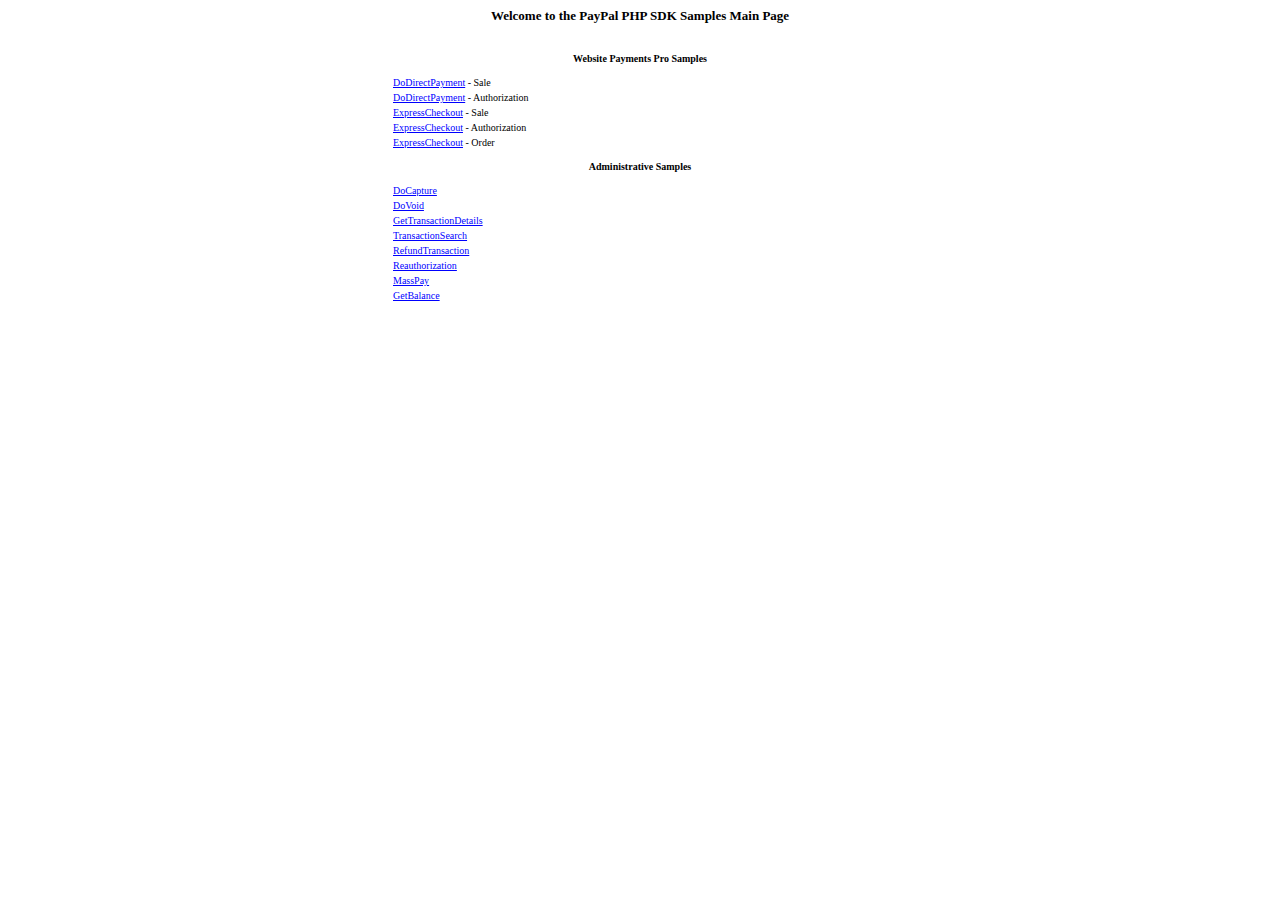
<file: src/libs/paypal/index.html>
<!--
index.html

The main web page with links to each sample.

Calls DoDirectPayment.php, SetExpressCheckout.php, and 
GetTransactionDetails.html.

-->
<html>
<head>
    <title>PayPal NVP PHP API Web Samples Main Page</title>
    <link href="sdk.css" rel="stylesheet" type="text/css" />
</head>
<body>
    <center>
    <h4>
    Welcome to the PayPal PHP SDK Samples Main Page</h4>
    <table id="calls">
        <tr>
            <th>
            Website Payments Pro Samples
            </th>
        </tr>
        <tr>
            <td>
                <a id="DoDirectPaymentSaleLink" href="DoDirectPayment.php?paymentType=Sale">DoDirectPayment</a> - Sale
            </td>
        </tr>
        <tr>
            <td>
            <a id="DoDirectPaymentAuthorizationLink" href="DoDirectPayment.php?paymentType=Authorization">DoDirectPayment</a> - Authorization
            </td>
        </tr>
        <tr>
            <td>
                <a id="ExpressCheckoutSaleLink" href="SetExpressCheckout.php?paymentType=Sale">ExpressCheckout</a> - Sale
            </td>
        </tr>
        <tr>
            <td>
                <a id="ExpressCheckoutAuthorizationLink" href="SetExpressCheckout.php?paymentType=Authorization">ExpressCheckout</a> - Authorization
            </td>
        </tr>
		<tr>
            <td>
                <a id="ExpressCheckoutOrderLink" href="SetExpressCheckout.php?paymentType=Order">ExpressCheckout</a> - Order
            </td>
        </tr>
        <tr>
            <th>
            Administrative Samples</th>
        </tr>
        
        <tr>
            <td>
                <a id="DoCaptureLink" href="DoCapture.php">DoCapture</a>
            </td>
        </tr>
        <tr>
            <td>
                <a id="DoVoidLink" href="DoVoid.php">DoVoid</a>
            </td>
        </tr>
        <tr>
            <td>
                <a id="GetTransactionDetailsLink" href="GetTransactionDetails.html">GetTransactionDetails</a>
            </td>
        </tr>
		<tr>
            <td>
                <a id="TransactionSearchLink" href="TransactionSearch.php">TransactionSearch</a>
            </td>
        </tr>
        <tr>
            <td>
                <a id="RefundTransactionLink" href="RefundTransaction.php">RefundTransaction</a>
            </td>
        </tr>
		<tr>
            <td>
                <a id="DoReauthorizationLink" href="DoReauthorization.html">Reauthorization</a>
            </td>
        </tr>
		<tr>
            <td>
                <a id="MassPayLink" href="MassPay.html">MassPay</a>
            </td>
        </tr>
		<tr>
            <td>
                <a id="GetBalanceLink" href="GetBalance.php">GetBalance</a>
            </td>
        </tr>

	</table>
    </center>
</body>
</html>
</file>
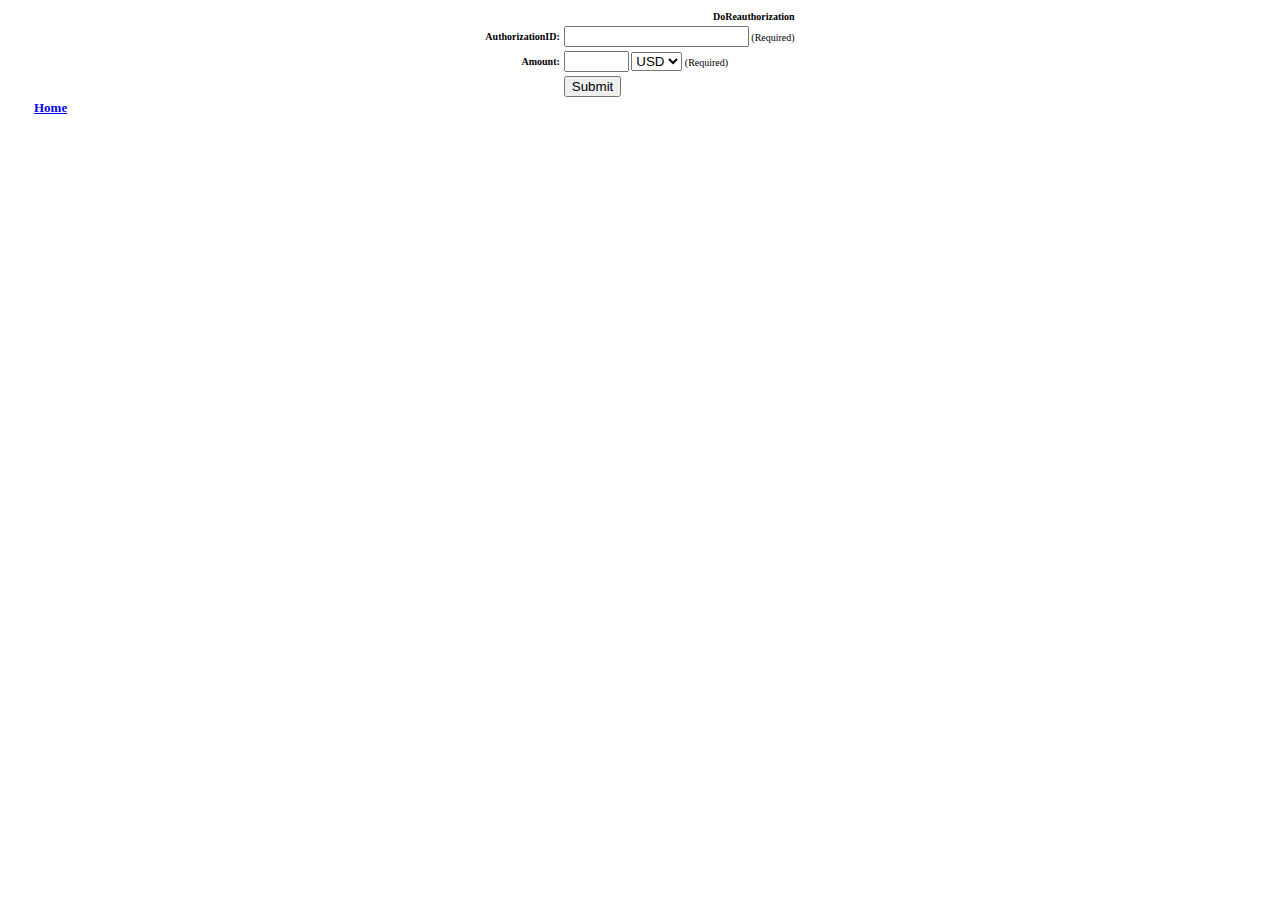
<file: src/libs/paypal/DoReauthorization.html>
<!DOCTYPE html PUBLIC "-//W3C//DTD XHTML 1.0 Transitional//EN" "http://www.w3.org/TR/xhtml1/DTD/xhtml1-transitional.dtd">
<!--
DoReauthorization.html

This is the main page for DoReauthorization sample. 
This page allow the user to enter the required 
parameters for DoReauthorization API call and a Submit 
button that calls DoReauthorizationReceipt.php.

Called by index.html.

Calls DoReauthorizationReceipt.php.

-->
<html>
<head>
    <title>PayPal SDK - DoReauthorization</title>
    <link href="sdk.css" rel="stylesheet" type="text/css" />
</head>
<body>
    <center>
	<form action="DoReauthorizationReceipt.php" method="post">
    <table class="api">
        <tr>
            <td colspan="2" class="header">
                DoReauthorization
            </td>
        </tr>
        <tr>
            <td class="field">
                AuthorizationID:</td>
            <td>
                <input type="text" name="authorizationID" />
                (Required)</td>
        </tr>
        <tr>
            <td class="field">
                Amount:</td>
            <td>
                <input type="text" name="amount" size="5" maxlength="7" />
                <select name="currency">
                <option value="USD">USD</option>
                <option value="GBP">GBP</option>
                <option value="EUR">EUR</option>
                <option value="JPY">JPY</option>
                <option value="CAD">CAD</option>
                <option value="AUD">AUD</option>
                </select>
                (Required)</td>
        </tr>
        <tr>
            <td class="field">
            </td>
            <td>
                <input type="Submit" value="Submit" />
            </td>
        </tr>
    </table>
	</form>
    </center>
    <a class="home" href="index.html">Home</a>
</body>
</html>
</file>
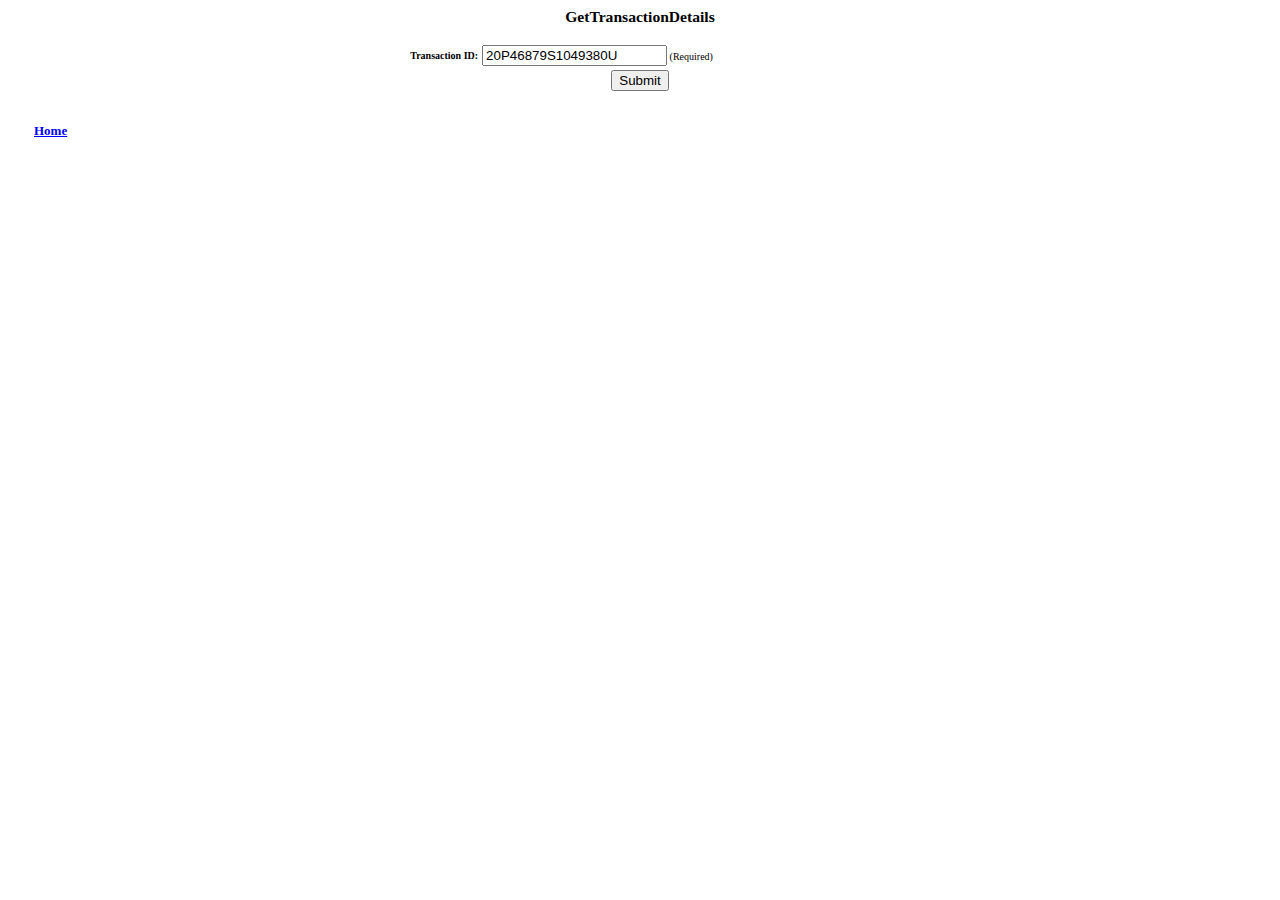
<file: src/libs/paypal/GetTransactionDetails.html>
<!--
GetTransactionDetails.html

This is the main page for GetTransactionDetails sample. 
This page displays a text box where the user enters a 
transaction ID and a Submit button that calls 
TransactionDetails.php.

Called by index.html.

Calls TransactionDetails.php.

-->
<html>
<head>
    <title>PayPal SDK - GetTransactionDetails API</title>
    <link href="sdk.css" rel="stylesheet" type="text/css" />
</head>
<body>
    <center>
    <span id=apiheader>GetTransactionDetails</span>
     <br><br>
    <form action="TransactionDetails.php" method="post">
        <table class="api">
            <tr>
                <td class="field">
                    Transaction ID:
                </td>
                <td>
                    <input type="text" name="transactionID" value="20P46879S1049380U" /> 
                    (Required)</td>
            </tr>
            <tr>
                <td colspan="2">
                    <center>
                    <input type="Submit" value="Submit" /></center>
                </td>
            </tr>
        </table>
    </form>
    </center>
    <br />
    <a class="home" id="CallsLink" href="index.html">Home</a>
</body>
</html>
</file>
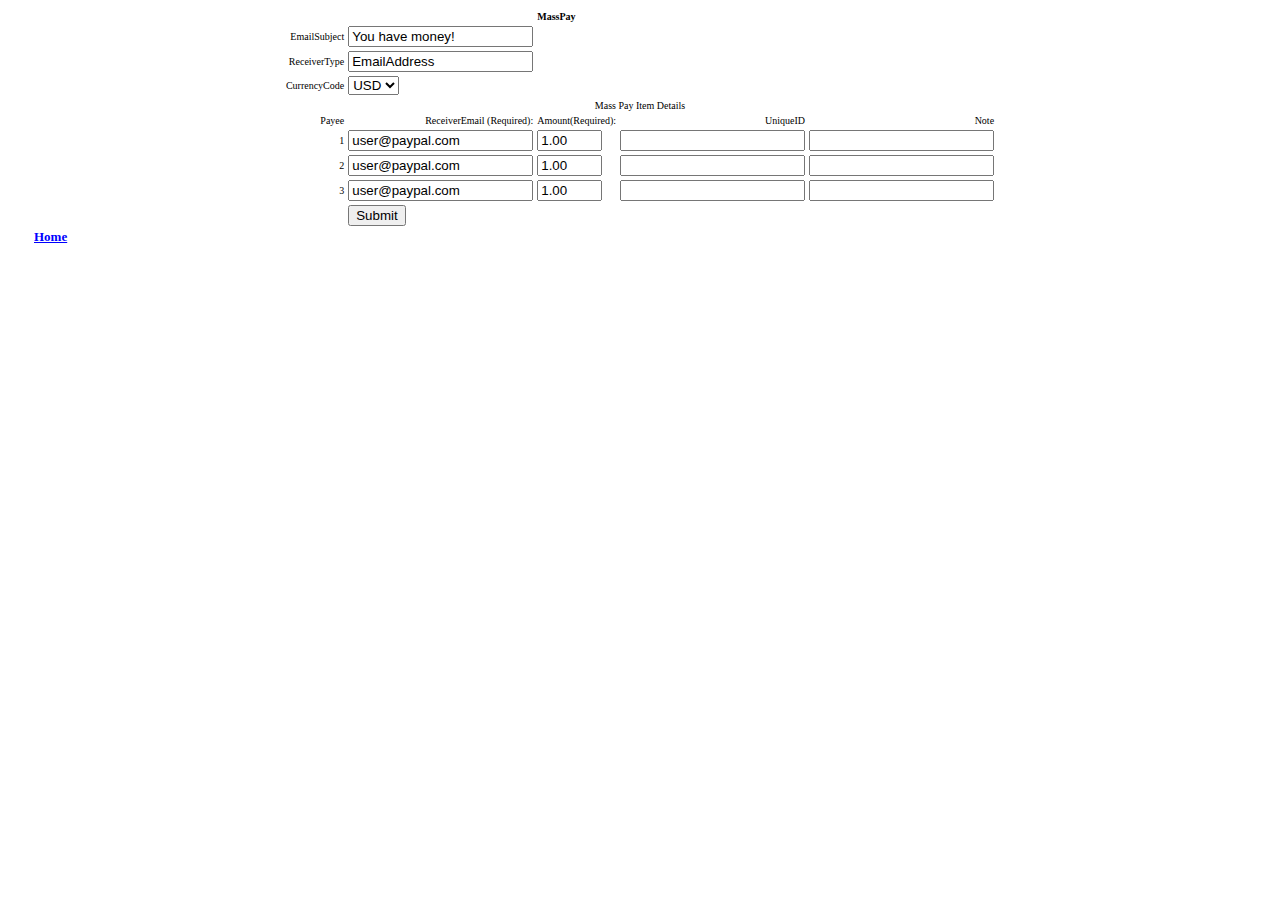
<file: src/libs/paypal/MassPay.html>
<!--
MassPay.html

This is the main page for MassPay sample. 

MassPay is usefull to capture multiple transactions 
in a single shot, like batch settlement.

This page allow the user to enter the required 
parameters for MassPay API call and a Submit button 
that calls MassPayReceipt.php.

Called by index.html.

Calls MassPayReceipt.php.

-->
<html>
	<head>
		<title>PayPal SDK - MassPay</title>
		<link href="sdk.css" rel="stylesheet" type="text/css">
	</head>
	<body>
		<form method="POST" action="MassPayReceipt.php" ID="Form1">
			<center>
				<table class="api" ID="Table1">
					<tr>
						<td></td>
						<td></td>
						
						<td colspan="6" align="center">
							<font size="larger" color="black" face="Verdana"><b>MassPay </b></font>
						</td>
					</tr>
					<TR>
						<TD class="thinfield" width="52">EmailSubject</TD>
						<TD><INPUT id="EmailSubject" type="text" value="You have money!" name="emailSubject" runat="server"></TD>
						<TD class="field"></TD>
						<TD class="field"></TD>
						<TD class="field"></TD>
					</TR>
					<TR>
						<TD class="thinfield" width="52">ReceiverType</TD>
						<TD><INPUT id="ReceiverType" type="text" value="EmailAddress" name="receiverType" runat="server"></TD>
						<TD class="field"></TD>
						<TD class="field"></TD>
						<TD class="field"></TD>
					</TR>
					<TR>
						<TD class="thinfield" width="52">CurrencyCode</TD>
						<TD>
							<select name="currency" ID="Select1">
								<option value="USD" selected>USD</option>
								<option value="GBP">GBP</option>
								<option value="EUR">EUR</option>
								<option value="JPY">JPY</option>
								<option value="CAD">CAD</option>
								<option value="AUD">AUD</option>
							</select>
						</TD>
					</TR>
					<TR>
						<TD class="thinfield" height="14" colSpan="5">
							<P align="center">Mass Pay Item Details</P>
						</TD>
					</TR>
					<tr>
						<td class="thinfield" width="52">
							Payee</td>
						<td class="thinfield">
							ReceiverEmail (Required):</td>
						<td class="thinfield">
							Amount(Required):</td>
						<td class="thinfield">
							UniqueID</td>
						<td class="thinfield">
							Note</td>
					</tr>
					<tr>
						<td width="52">
							<P align="right">1</P>
						</td>
						<td>
							<input type="text" name="receiveremail[]" value="user@paypal.com" ID="Text1">
						</td>
						<td>
							<input type="text" name="amount[]" size="5" maxlength="7" value="1.00" ID="Text2">
						</td>
						<td>
							<input type="text" name="uniqueID[]" ID="Text3"></td>
						<td>
							<input type="text" name="note[]" ID="Text4">
						</td>
					</tr>
					<tr>
						<td width="52">
							<P align="right">2</P>
						</td>
						<td>
							<input type="text" name="receiveremail[]" value="user@paypal.com" ID="Text5">
						</td>
						<td>
							<input type="text" name="amount[]" size="5" maxlength="7" value="1.00" ID="Text6">
						</td>
						<td>
							<input type="text" name="uniqueID[]" ID="Text7"></td>
						<td>
							<input type="text" name="note[]" ID="Text8">
						</td>
					</tr>
					<tr>
						<td width="52">
							<P align="right">3</P>
						</td>
						<td>
							<input type="text" name="receiveremail[]" value="user@paypal.com" ID="Text9">
						</td>
						<td>
							<input type="text" name="amount[]" size="5" maxlength="7" value="1.00" ID="Text10">
						</td>
						<td>
							<input type="text" name="uniqueID[]" ID="Text11"></td>
						<td>
							<input type="text" name="note[]" ID="Text12">
						</td>
					</tr>
					<tr>
						<td class="thinfield" width="52">
						</td>
						<td colspan="5">
							<input type="submit" value="Submit" ID="Submit1" NAME="Submit1"></td>
					</tr>
				</table>
			</center>
			<a class="home" id="CallsLink" href="index.html">Home</a>
		</form>
	</body>
</html>
</file>
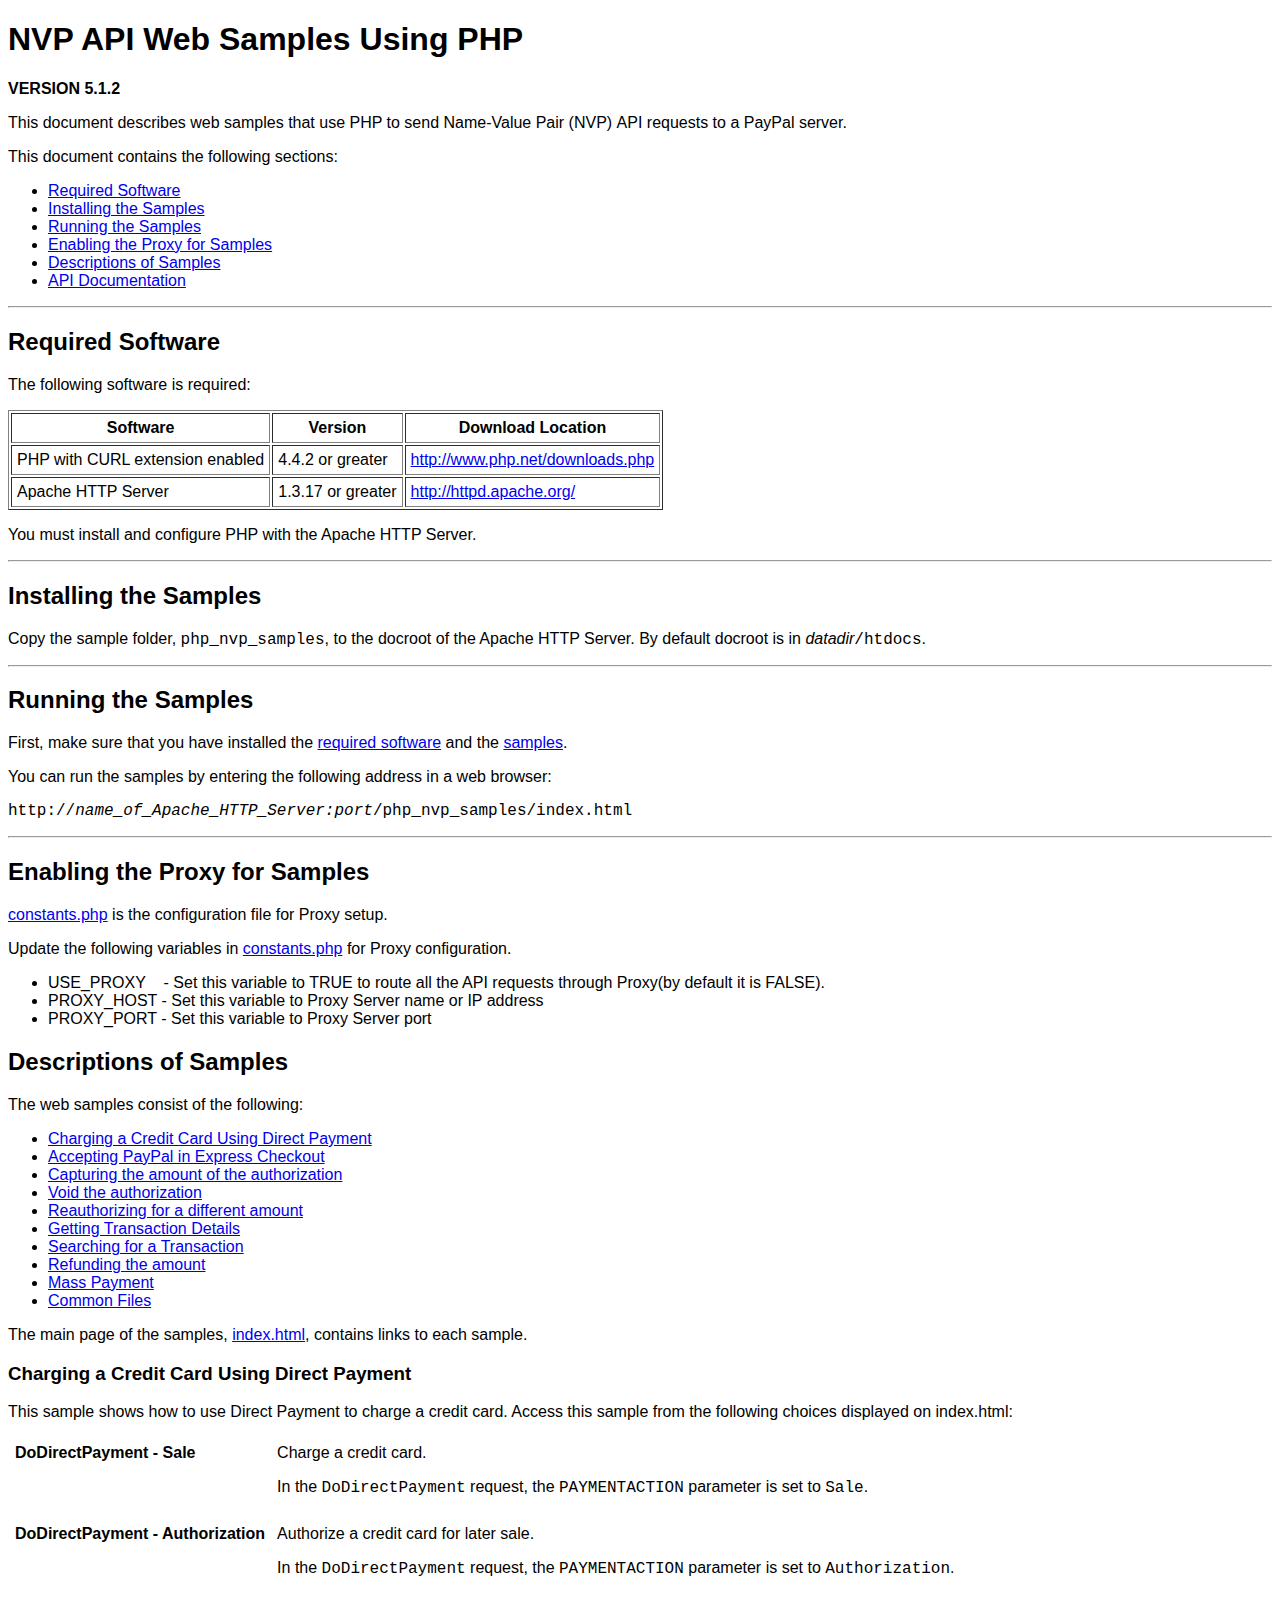
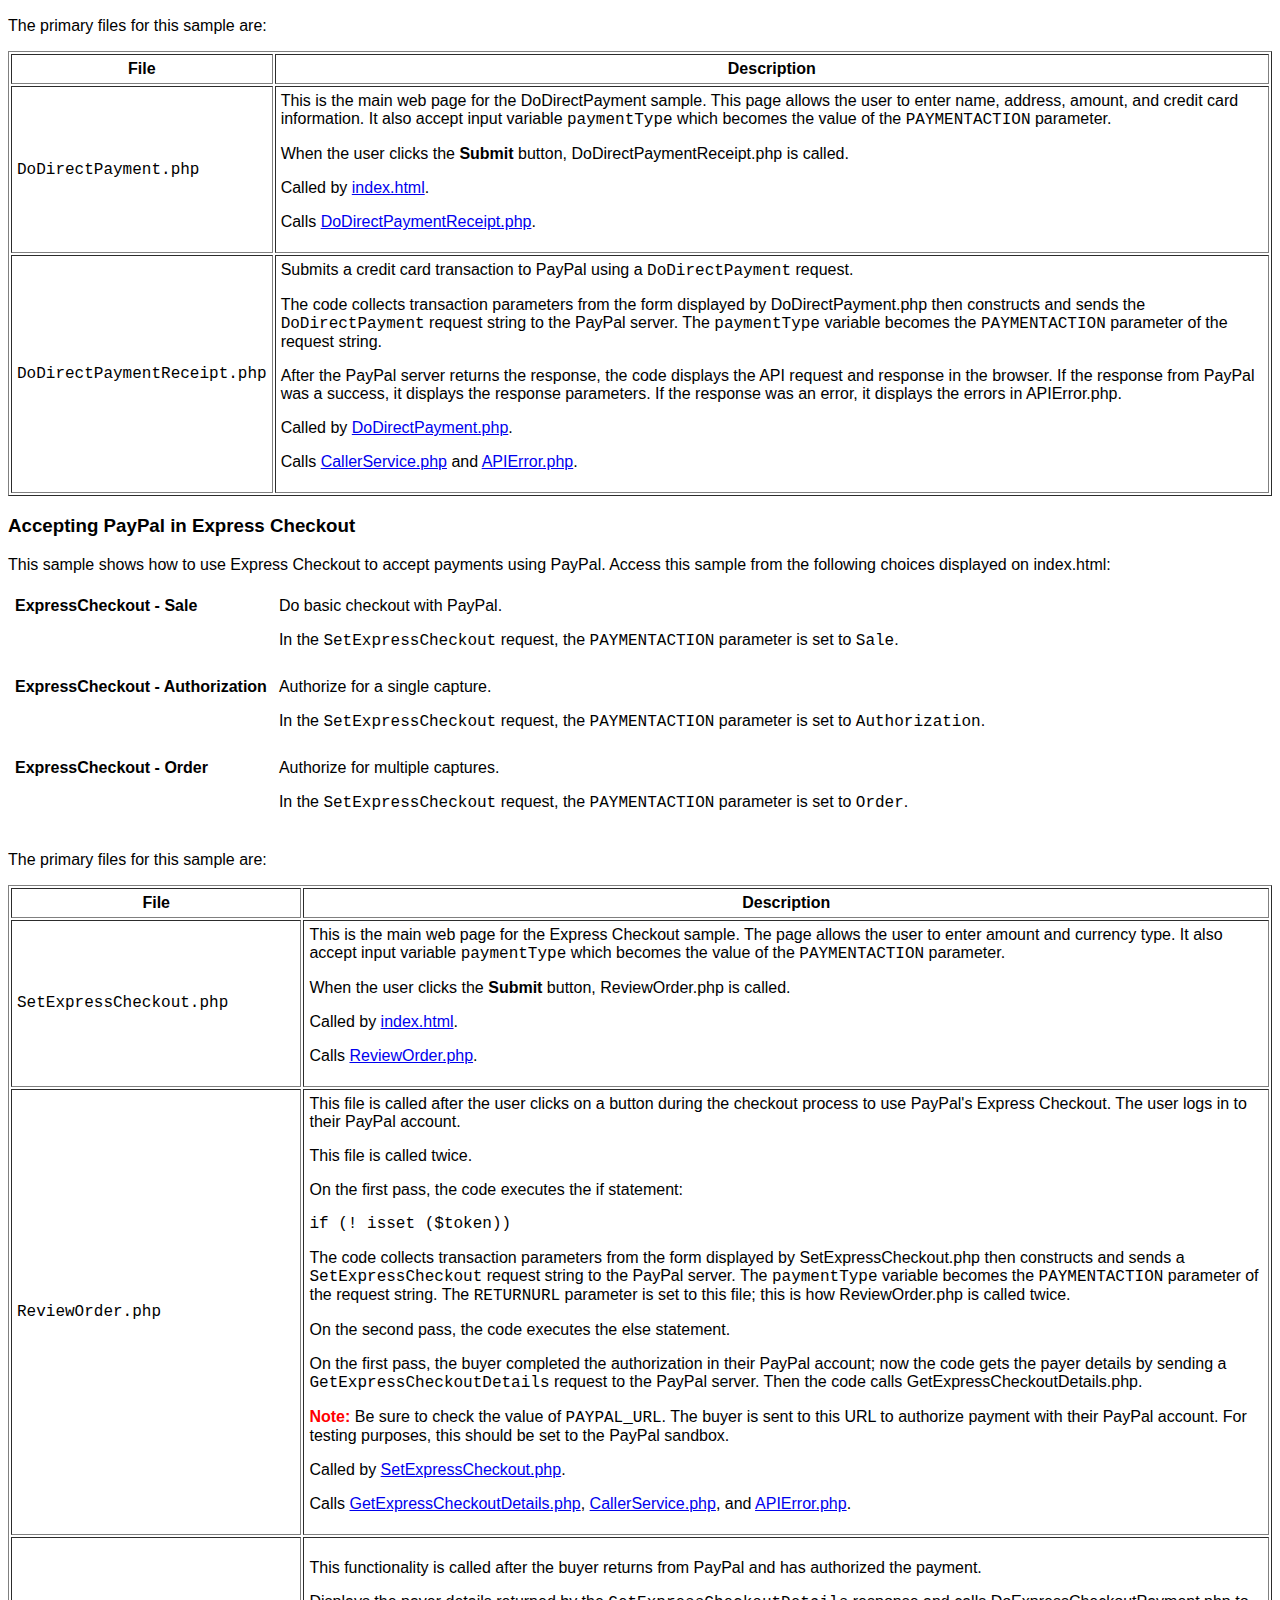
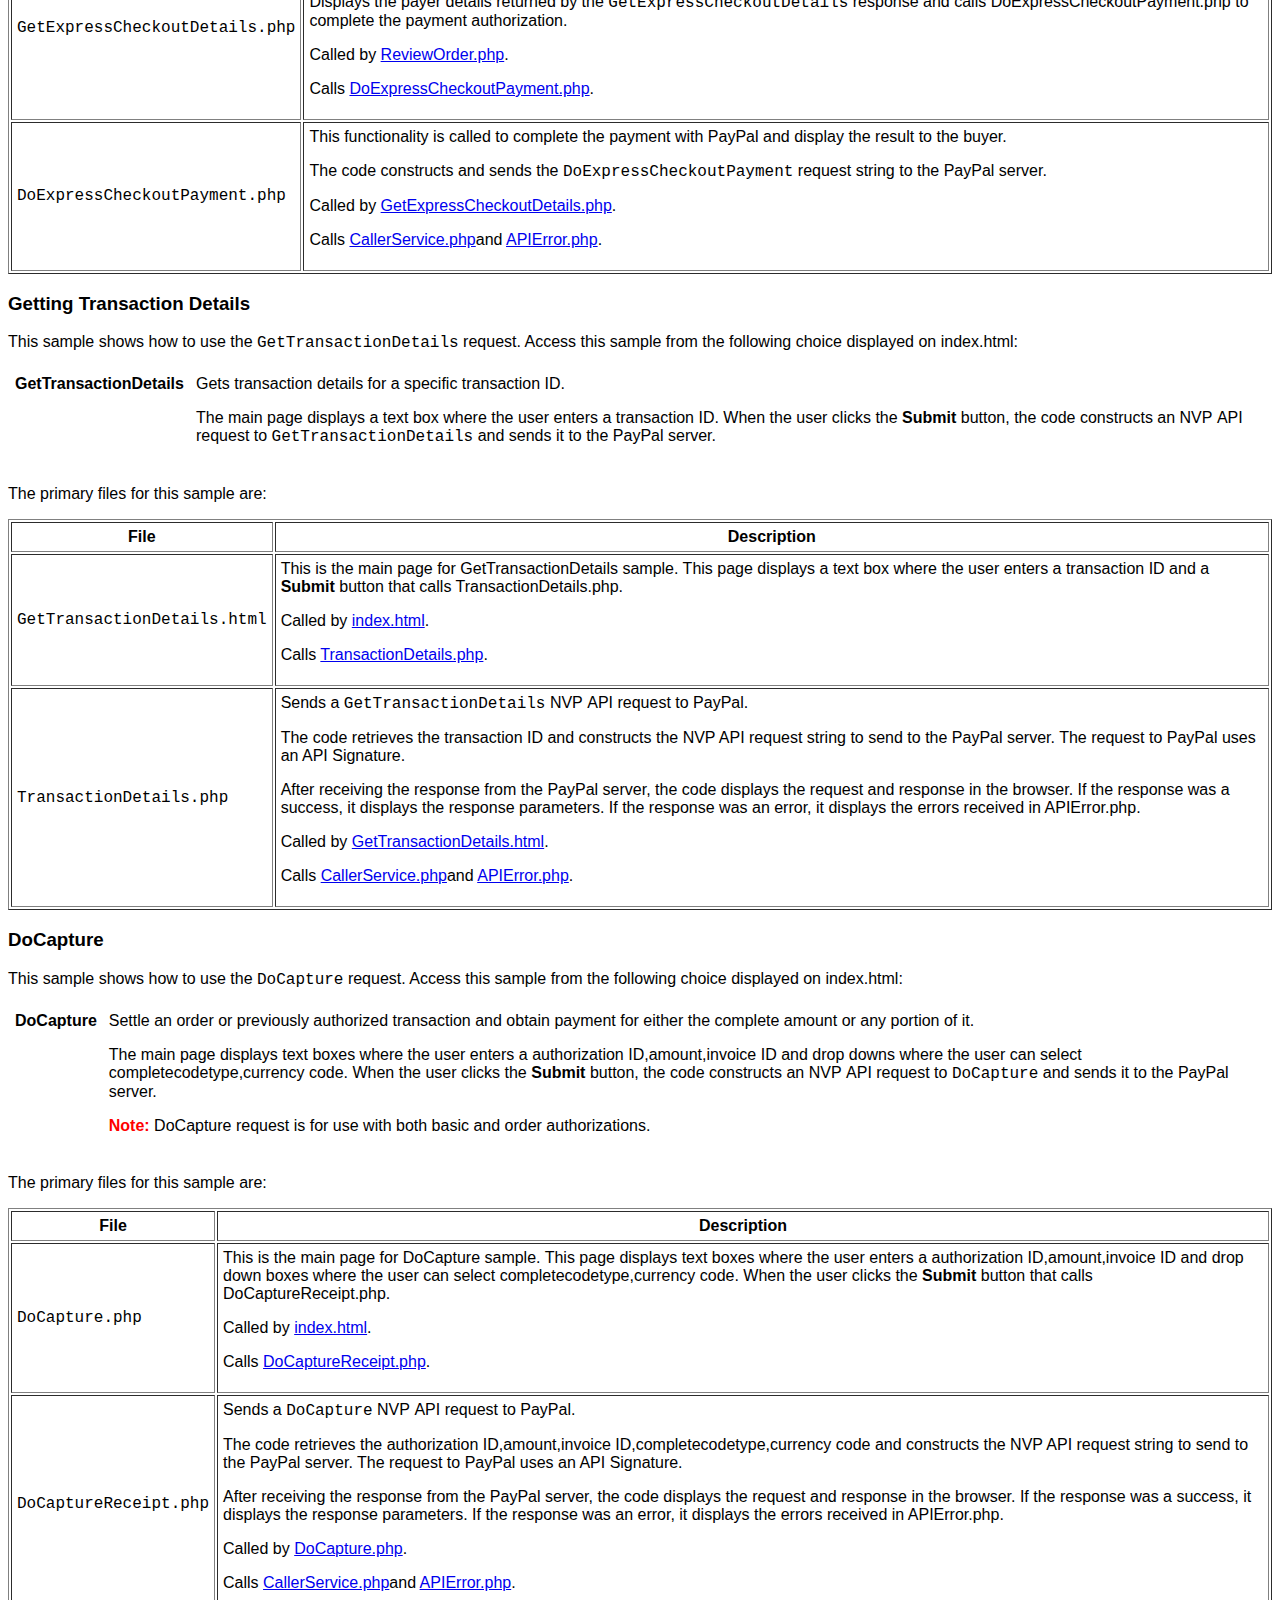
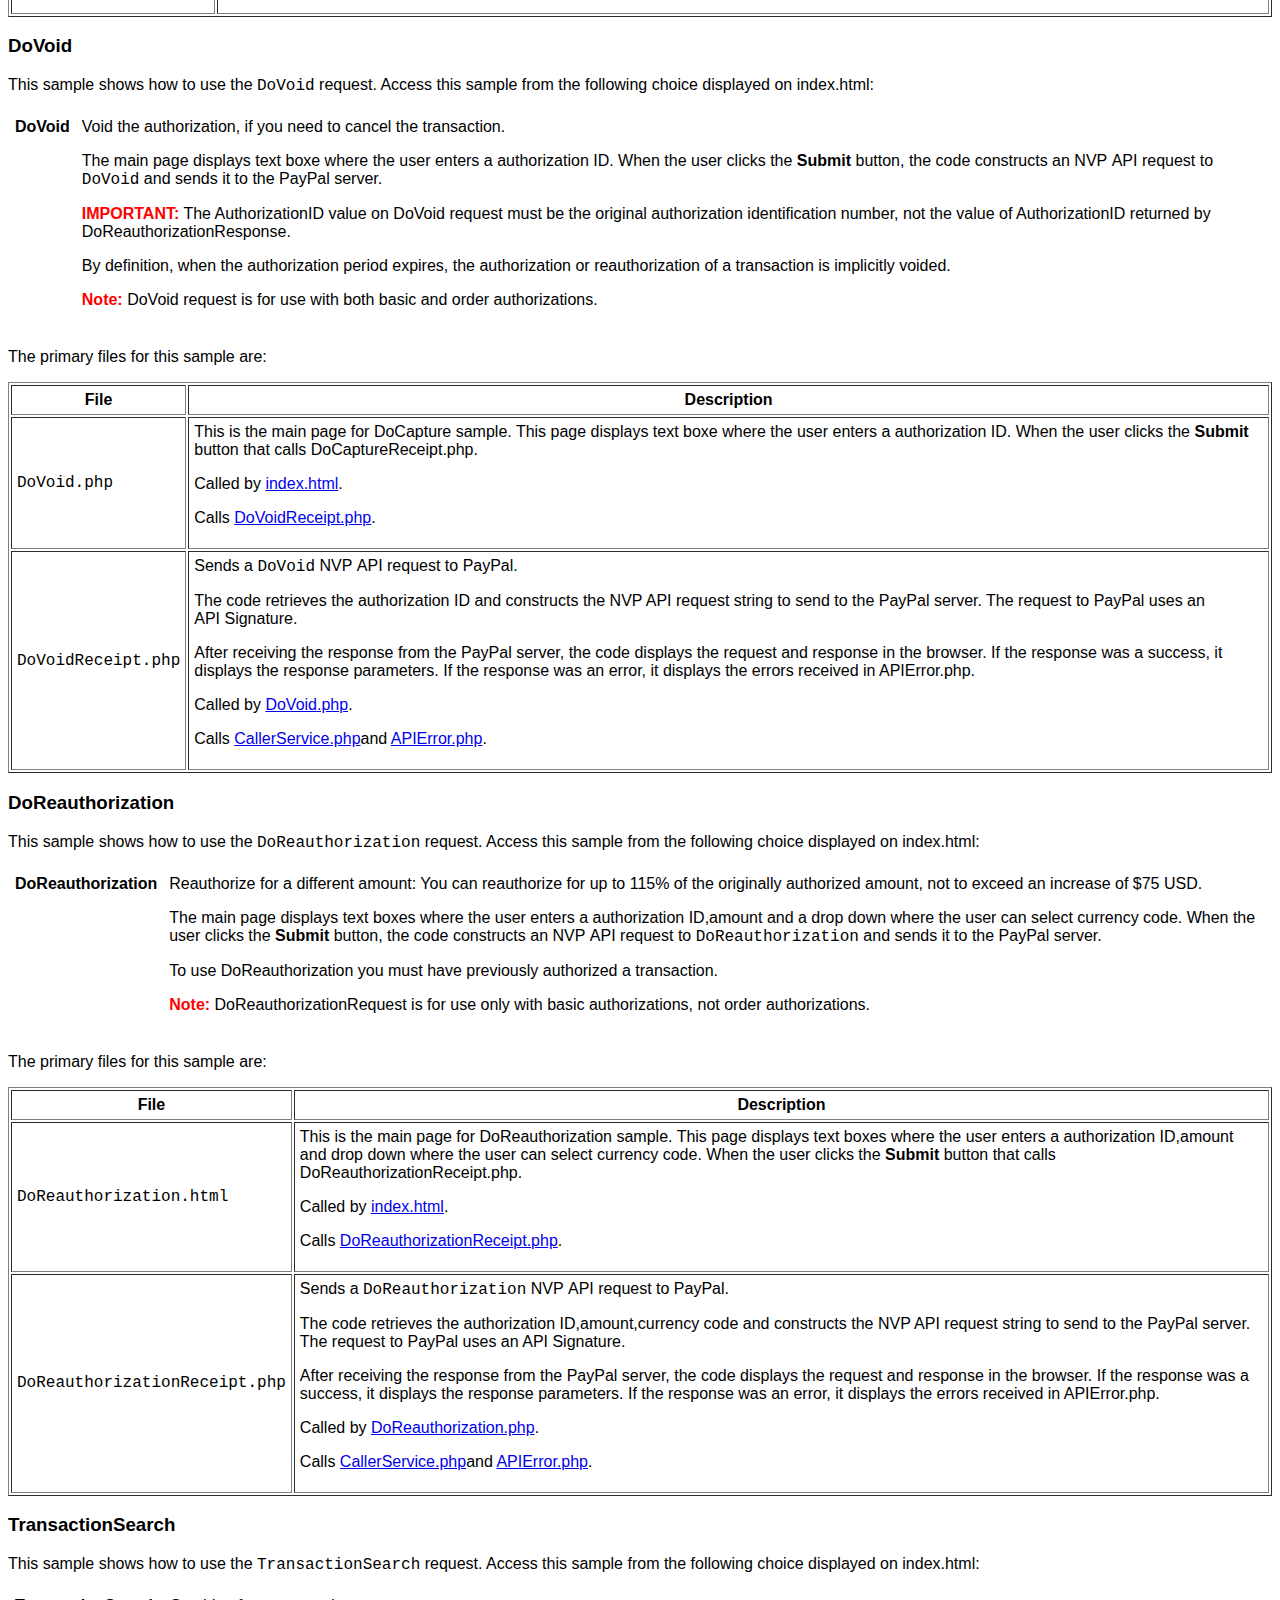
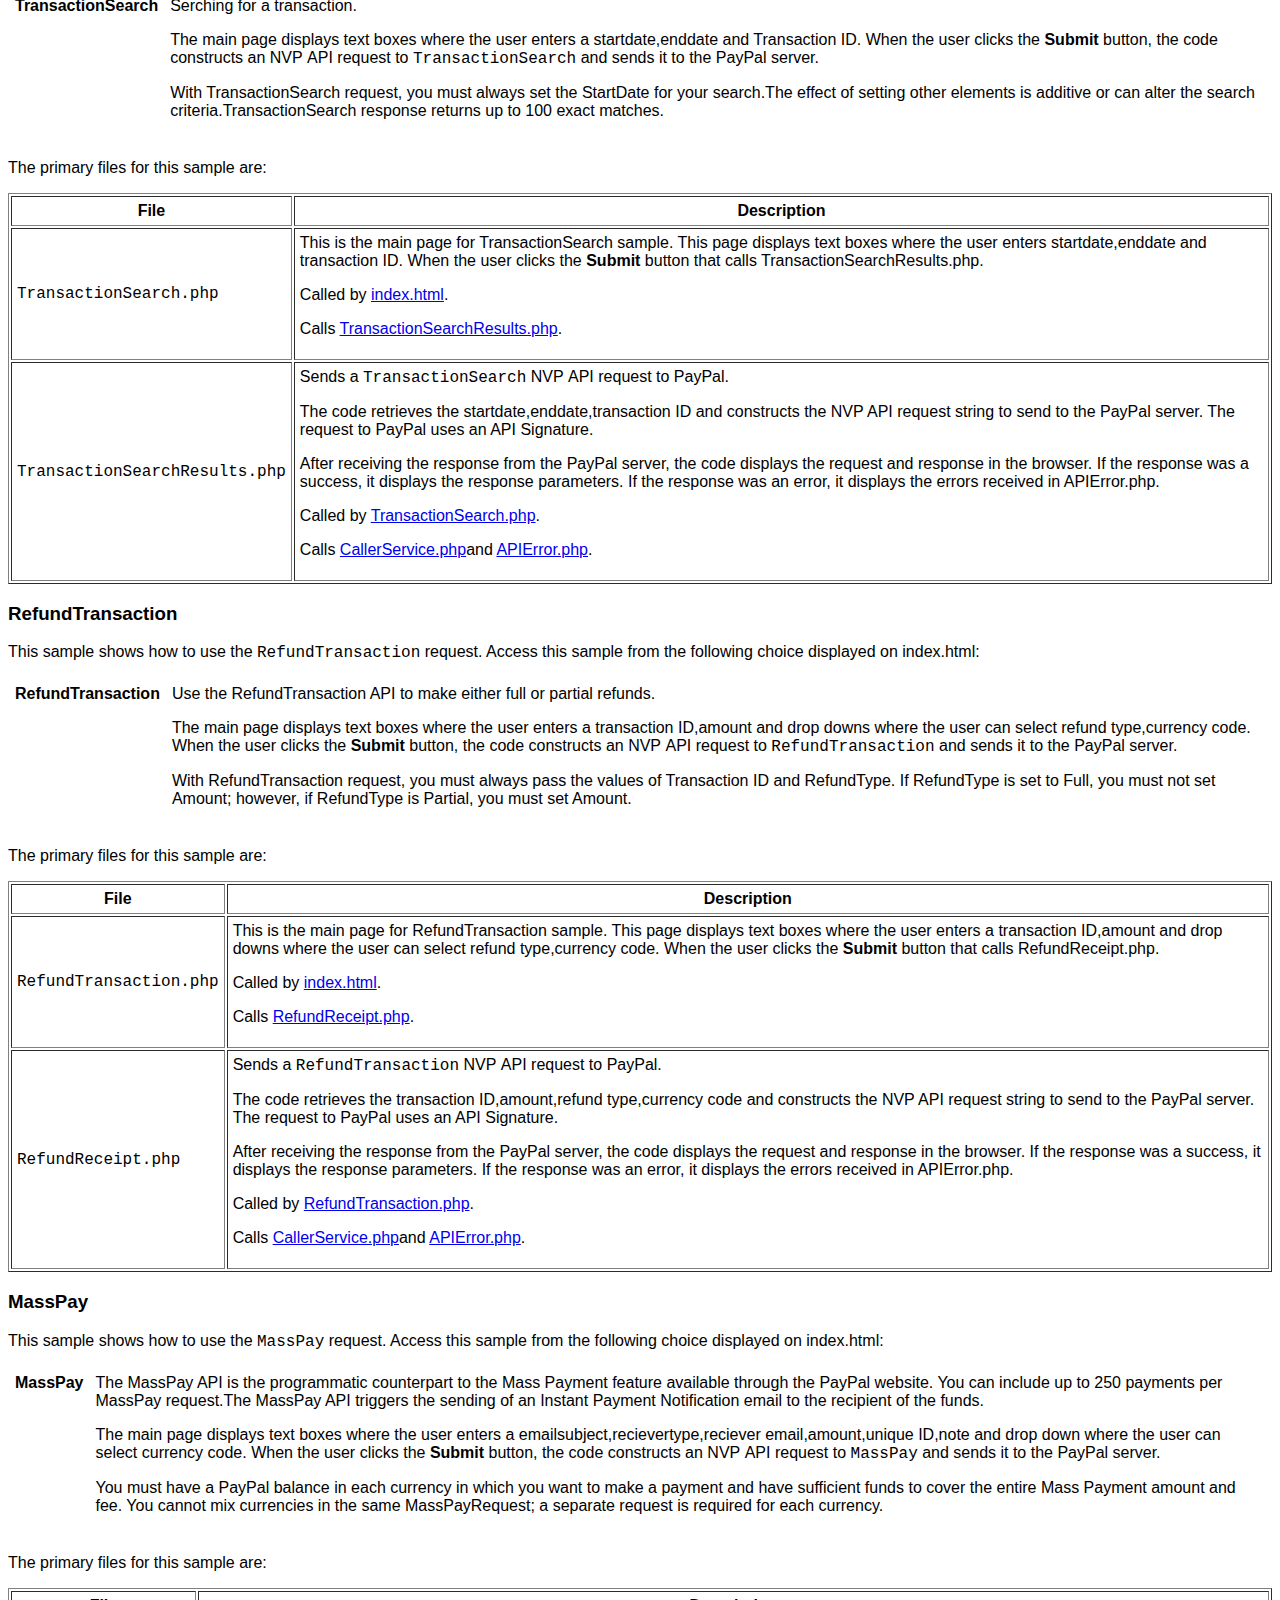
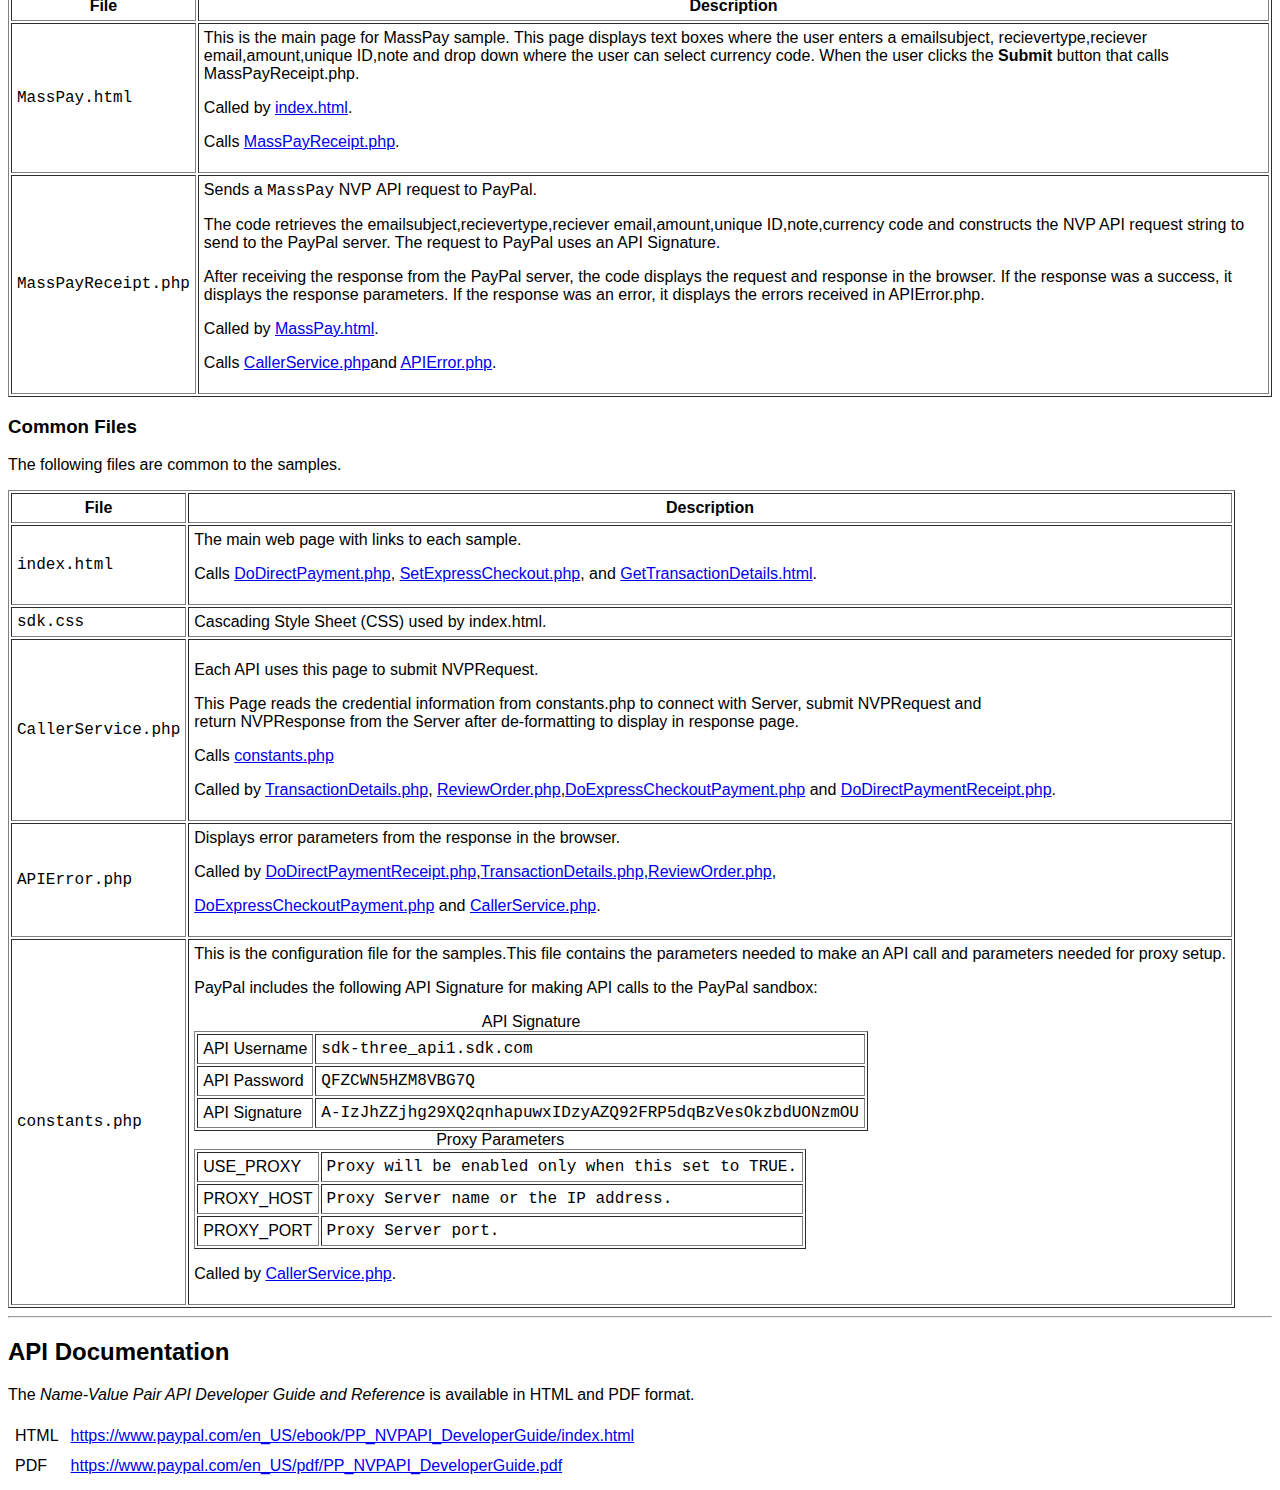
<file: src/libs/paypal/README.html>
<!DOCTYPE html PUBLIC "-//W3C//DTD XHTML 1.0 Transitional//EN" "http://www.w3.org/TR/xhtml1/DTD/xhtml1-transitional.dtd">

<html>

	<head>
		<meta http-equiv="content-type" content="text/html;charset=utf-8" />
		<meta name="generator" content="Adobe GoLive" />
		<title>NVP API Web Samples Using PHP</title>
		<style type="text/css" media="screen"><!--
body { color: black; font-family: Helvetica, Geneva, Arial, SunSans-Regular, sans-serif; background-color: white; }
code { font-family: "Courier New", Courier, Monaco, monospace; }
pre {font-family: "Courier New", Courier, Monaco, monospace; }
--></style>
	</head>

	<body>
		<h1>NVP API Web Samples Using PHP</h1>
		<b><p>VERSION 5.1.2</p></b>
		<p>This document describes web samples that use PHP to send Name-Value Pair (NVP) API requests to a PayPal server.</p>
		<p>This document contains the following sections:</p>
		<ul>
			<li><a href="#requiredsoftware">Required Software</a></li>
			<li><a href="#installation">Installing the Samples</a></li>
			<li><a href="#runningsamples">Running the Samples</a></li>
			<li><a href="#enablingproxy">Enabling the Proxy for Samples</a></li>
			<li><a href="#sampledescription">Descriptions of Samples</a></li>
			<li><a href="#APIDocumentation">API Documentation</a></li>
		</ul>
		<hr />
		<h2>Required Software<a id="requiredsoftware" name="requiredsoftware"></a></h2>
		<p>The following software is required:</p>
		<table border="1" cellspacing="2" cellpadding="5">
			<tr>
				<th><b>Software</b></th>
				<th><b>Version</b></th>
				<th><b>Download Location</b></th>
			</tr>
			<tr>
				<td>PHP with CURL extension enabled</td>
				<td>4.4.2 or greater</td>
				<td><a href="http://www.php.net/downloads.php" target="_blank">http://www.php.net/downloads.php</a></td>
			</tr>
			<tr>
				<td>Apache HTTP Server</td>
				<td>1.3.17 or greater</td>
				<td><a href="http://httpd.apache.org/" target="_blank">http://httpd.apache.org/</a></td>
			</tr>
		</table>
		<p>You must install and configure PHP with the Apache HTTP Server.</p>
		<hr />
		<h2>Installing the Samples<a id="installation" name="installation"></a></h2>
		<p>Copy the sample folder, <code>php_nvp_samples</code>, to the docroot of the Apache HTTP Server. By default docroot is in <em>datadir</em><code class="code">/htdocs</code>.</p>
		<hr />
		<h2>Running the Samples<a id="runningsamples" name="runningsamples"></a></h2>
		<p>First, make sure that you have installed the <a href="#requiredsoftware">required software</a> and the <a href="#installation">samples</a>.</p>
		<p>You can run the samples by entering the following address in a web browser:</p>
		<pre>http://<em>name_of_Apache_HTTP_Server:port</em>/php_nvp_samples/index.html</pre>
		<hr />
		<h2>Enabling the Proxy for Samples<a id="enablingproxy" name="enablingproxy"></a></h2>
		<p><a href="#constants">constants.php</a> is the configuration file for Proxy setup.</p>
		<p>Update the following variables in <a href="#constants">constants.php</a> for Proxy configuration.</p>
		<ul>
			<li>USE_PROXY&nbsp;&nbsp;&nbsp; - Set this variable to TRUE to route all the API requests through Proxy(by default it is FALSE).</a></li>
			<li>PROXY_HOST - Set this variable to Proxy Server name or IP address </a></li>
			<li>PROXY_PORT - Set this variable to Proxy Server port </a></li>
						
		</ul>
		<h2>Descriptions of Samples<a id="sampledescription" name="sampledescription"></a></h2>
		<p>The web samples consist of the following:</p>
		<ul>
			<li><a href="#directpayment">Charging a Credit Card Using Direct Payment</a></li>
			<li><a href="#expresscheckout">Accepting PayPal in Express Checkout</a></li>
			<li><a href="#capture">Capturing the amount of the authorization </a></li>
			<li><a href="#void">Void the authorization</a></li>
			<li><a href="#reauthorization">Reauthorizing for a different amount</a></li>
			<li><a href="#transactiondetails">Getting Transaction Details</a></li>
			<li><a href="#transactionsearch">Searching for a Transaction</a></li>
			<li><a href="#refundtransaction">Refunding the amount</a></li>
			<li><a href="#masspay">Mass Payment</a></li>
			<li><a href="#commonfiles">Common Files</a></li>
		</ul>
		<p>The main page of the samples, <a href="#index">index.html</a>, contains links to each sample.</p>
		<h3>Charging a Credit Card Using Direct Payment<a id="directpayment" name="directpayment"></a></h3>
		<p>This sample shows how to use Direct Payment to charge a credit card. Access this sample from the following choices displayed on index.html:</p>
		<table border="0" cellspacing="2" cellpadding="5">
			<tr>
				<td valign="top"><strong>DoDirectPayment - Sale</strong></td>
				<td>Charge a credit card.
					<p>In the <code>DoDirectPayment</code> request, the <code>PAYMENTACTION</code> parameter is set to <code>Sale</code>.</p>
				</td>
			</tr>
			<tr>
				<td valign="top"><strong>DoDirectPayment - Authorization</strong></td>
				<td>Authorize a credit card for later sale.
					<p>In the <code>DoDirectPayment</code> request, the <code>PAYMENTACTION</code> parameter is set to <code>Authorization</code>.</p>
				</td>
			</tr>
		</table>
		<p>The primary files for this sample are:</p>
		<table border="1" cellspacing="2" cellpadding="5">
			<tr>
				<th>File</th>
				<th>Description</th>
			</tr>
			<tr>
				<td><code>DoDirectPayment.php<a id="DoDirectPayment" name="DoDirectPayment"></a></code></td>
				<td>This is the main web page for the DoDirectPayment sample. This page allows the user to enter name, address, amount, and credit card information. It also accept input variable <code>paymentType</code> which becomes the value of the <code>PAYMENTACTION</code> parameter.
					<p>When the user clicks the <strong>Submit</strong> button, DoDirectPaymentReceipt.php is called.</p>
					<p>Called by <a href="#index">index.html</a>.</p>
					<p>Calls <a href="#DoDirectPaymentReceipt">DoDirectPaymentReceipt.php</a>.</p>
				</td>
			</tr>
			<tr>
				<td><code>DoDirectPaymentReceipt.php<a id="DoDirectPaymentReceipt" name="DoDirectPaymentReceipt"></a></code></td>
				<td>Submits a credit card transaction to PayPal using a <code>DoDirectPayment</code> request.
					<p>The code collects transaction parameters from the form displayed by DoDirectPayment.php then constructs and sends the <code>DoDirectPayment</code> request string to the PayPal server. The <code>paymentType</code> variable becomes the <code>PAYMENTACTION</code> parameter of the request string.</p>
					<p>After the PayPal server returns the response, the code displays the API request and response in the browser. If the response from PayPal was a success, it displays the response parameters. If the response was an error, it displays the errors in APIError.php.</p>
					<p>Called by <a href="#DoDirectPayment">DoDirectPayment.php</a>.</p>
					<p>Calls <a href="#CallerService">CallerService.php</a> and <a href="#ApiError">APIError.php</a>.</p>
				</td>
			</tr>
		</table>
		<h3>Accepting PayPal in Express Checkout<a id="expresscheckout" name="expresscheckout"></a></h3>
		<p>This sample shows how to use Express Checkout to accept payments using PayPal. Access this sample from the following choices displayed on index.html:</p>
		<table border="0" cellspacing="2" cellpadding="5">
			<tr>
				<td valign="top"><strong>ExpressCheckout - Sale</strong></td>
				<td>Do basic checkout with PayPal.
					<p>In the <code>SetExpressCheckout</code> request, the <code>PAYMENTACTION</code> parameter is set to <code>Sale</code>.</p>
				</td>
			</tr>
			<tr>
				<td valign="top"><strong>ExpressCheckout - Authorization</strong></td>
				<td>Authorize for a single capture.
					<p>In the <code>SetExpressCheckout</code> request, the <code>PAYMENTACTION</code> parameter is set to <code>Authorization</code>.</p>
				</td>
			</tr>
			<tr>
				<td valign="top"><strong>ExpressCheckout - Order</strong></td>
				<td>Authorize for multiple captures.
					<p>In the <code>SetExpressCheckout</code> request, the <code>PAYMENTACTION</code> parameter is set to <code>Order</code>.</p>
				</td>
			</tr>
		</table>
		<p>The primary files for this sample are:</p>
		<table border="1" cellspacing="2" cellpadding="5">
			<tr>
				<th>File</th>
				<th>Description</th>
			</tr>
			<tr>
				<td><code>SetExpressCheckout.php<a id="SetExpressCheckout" name="SetExpressCheckout"></a></code></td>
				<td>This is the main web page for the Express Checkout sample. The page allows the user to enter amount and currency type. It also accept input variable <code>paymentType</code> which becomes the value of the <code>PAYMENTACTION</code> parameter.
					<p>When the user clicks the <strong>Submit</strong> button, ReviewOrder.php is called.</p>
					<p>Called by <a href="#index">index.html</a>.</p>
					<p>Calls <a href="#ReviewOrder">ReviewOrder.php</a>.</p>
				</td>
			</tr>
			<tr>
				<td><code>ReviewOrder.php<a id="ReviewOrder" name="ReviewOrder"></a></code></td>
				<td>This file is called after the user clicks on a button during the checkout process to use PayPal's Express Checkout. The user logs in to their PayPal account.
					<p>This file is called twice.</p>
					<p>On the first pass, the code executes the if statement:</p>
					<pre>if (! isset ($token))</pre>
					<p>The code collects transaction parameters from the form displayed by SetExpressCheckout.php then constructs and sends a <code>SetExpressCheckout</code> request string to the PayPal server. The <code>paymentType</code> variable becomes the <code>PAYMENTACTION</code> parameter of the request string. The <code>RETURNURL</code> parameter is set to this file; this is how ReviewOrder.php is called twice.</p>
					<p>On the second pass, the code executes the else statement.</p>
					<p>On the first pass, the buyer completed the authorization in their PayPal account; now the code gets the payer details by sending a <code>GetExpressCheckoutDetails</code> request to the PayPal server. Then the code calls GetExpressCheckoutDetails.php.</p>
					<p><font color="red"><b>Note:</b></font> Be sure to check the value of <code>PAYPAL_URL</code>. The buyer is sent to this URL to authorize payment with their PayPal account. For testing purposes, this should be set to the PayPal sandbox.</p>
					<p>Called by <a href="#SetExpressCheckout">SetExpressCheckout.php</a>.</p>
					<p>Calls <a href="#GetExpressCheckoutDetails">GetExpressCheckoutDetails.php</a>, <a href="#CallerService">CallerService.php</a>, and <a href="#ApiError">APIError.php</a>.</p>
				</td>
			</tr>
			<tr>
				<td><code>GetExpressCheckoutDetails.php<a id="GetExpressCheckoutDetails" name="GetExpressCheckoutDetails"></a></code></td>
				<td>
					<p>This functionality is called after the buyer returns from PayPal and has authorized the payment.</p>
					<p>Displays the payer details returned by the <code>GetExpressCheckoutDetails</code> response and calls DoExpressCheckoutPayment.php to complete the payment authorization.</p>
					<p>Called by <a href="#ReviewOrder">ReviewOrder.php</a>.</p>
					<p>Calls <a href="#ECReceipt">DoExpressCheckoutPayment.php</a>.</p>
				</td>
			</tr>
			<tr>
				<td><code>DoExpressCheckoutPayment.php<a id="ECReceipt" name="ECReceipt"></a></code></td>
				<td>This functionality is called to complete the payment with PayPal and display the result to the buyer.
					<p>The code constructs and sends the <code>DoExpressCheckoutPayment</code> request string to the PayPal server.</p>
					<p>Called by <a href="#GetExpressCheckoutDetails">GetExpressCheckoutDetails.php</a>.</p>
					<p>Calls <a href="#CallerService">CallerService.php</a>and <a href="#ApiError">APIError.php</a>.</p>
				</td>
			</tr>
		</table>
		<h3>Getting Transaction Details<a id="transactiondetails" name="transactiondetails"></a></h3>
		<p>This sample shows how to use the <code>GetTransactionDetails</code> request. Access this sample from the following choice displayed on index.html:</p>
		<table border="0" cellspacing="2" cellpadding="5">
			<tr>
				<td valign="top"><strong>GetTransactionDetails</strong></td>
				<td>Gets transaction details for a specific transaction ID.
					<p>The main page displays a text box where the user enters a transaction ID. When the user clicks the <strong>Submit</strong> button, the code constructs an NVP API request to <code>GetTransactionDetails</code> and sends it to the PayPal server.</p>
				</td>
			</tr>
		</table>
		<p>The primary files for this sample are:</p>
		<table border="1" cellspacing="2" cellpadding="5">
			<tr>
				<th>File</th>
				<th>Description</th>
			</tr>
			<tr>
				<td><code>GetTransactionDetails.html<a id="GetTransactionDetails" name="GetTransactionDetails"></a></code></td>
				<td>This is the main page for GetTransactionDetails sample. This page displays a text box where the user enters a transaction ID and a <strong>Submit</strong> button that calls TransactionDetails.php.
				    <p>Called by <a href="#index">index.html</a>.</p>
					<p>Calls <a href="#TransactionDetails">TransactionDetails.php</a>.</p>
				</td>
			</tr>
			<tr>
				<td><code>TransactionDetails.php<a id="TransactionDetails" name="TransactionDetails"></a></code></td>
				<td>Sends a <code>GetTransactionDetails</code> NVP API request to PayPal.
					<p>The code retrieves the transaction ID and constructs the NVP API request string to send to the PayPal server. The request to PayPal uses an API Signature.</p>
					<p>After receiving the response from the PayPal server, the code displays the request and response in the browser. If the response was a success, it displays the response parameters. If the response was an error, it displays the errors received in APIError.php.</p>
					<p>Called by <a href="#GetTransactionDetails">GetTransactionDetails.html</a>.</p>
					<p>Calls <a href="#CallerService">CallerService.php</a>and <a href="#ApiError">APIError.php</a>.</p>
				</td>
			</tr>
		</table>
		<h3>DoCapture<a id="capture" name="capture"></a></h3>
		<p>This sample shows how to use the <code>DoCapture</code> request. Access this sample from the following choice displayed on index.html:</p>
		<table border="0" cellspacing="2" cellpadding="5">
			<tr>
				<td valign="top"><strong>DoCapture</strong></td>
				<td>Settle an order or previously authorized transaction and obtain payment for either the complete amount                     or any portion of it.
					<p>The main page displays text boxes where the user enters a authorization ID,amount,invoice ID and drop downs where the user can select completecodetype,currency code. When the user clicks the <strong>Submit</strong> button, the code constructs an NVP API request to <code>DoCapture</code> and sends it to the PayPal server.</p>
                <p><font color="red"><b>Note:</b></font> DoCapture request is for use with both basic and order authorizations.
				</td>
			</tr>
		</table>
		<p>The primary files for this sample are:</p>
		<table border="1" cellspacing="2" cellpadding="5">
			<tr>
				<th>File</th>
				<th>Description</th>
			</tr>
			<tr>
				<td><code>DoCapture.php<a id="DoCapture" name="DoCapture"></a></code></td>
				<td>This is the main page for DoCapture sample. This page displays text boxes where the user enters a authorization ID,amount,invoice ID and drop down boxes where the user can select completecodetype,currency code. When the user clicks the <strong>Submit</strong> button that calls DoCaptureReceipt.php.
				    <p>Called by <a href="#index">index.html</a>.</p>
					<p>Calls <a href="#DoCaptureReceipt">DoCaptureReceipt.php</a>.</p>
				</td>
			</tr>
			<tr>
				<td><code>DoCaptureReceipt.php<a id="DoCaptureReceipt" name="DoCaptureReceipt"></a></code></td>
				<td>Sends a <code>DoCapture</code> NVP API request to PayPal.
					<p>The code retrieves the authorization ID,amount,invoice ID,completecodetype,currency code and constructs the NVP API request string to send to the PayPal server. The request to PayPal uses an API Signature.</p>
					<p>After receiving the response from the PayPal server, the code displays the request and response in the browser. If the response was a success, it displays the response parameters. If the response was an error, it displays the errors received in APIError.php.</p>
					<p>Called by <a href="#DoCapture">DoCapture.php</a>.</p>
					<p>Calls <a href="#CallerService">CallerService.php</a>and <a href="#ApiError">APIError.php</a>.</p>
				</td>
			</tr>
		</table>

		<h3>DoVoid<a id="void" name="void"></a></h3>
		<p>This sample shows how to use the <code>DoVoid</code> request. Access this sample from the following choice displayed on index.html:</p>
		<table border="0" cellspacing="2" cellpadding="5">
			<tr>
				<td valign="top"><strong>DoVoid</strong></td>
				<td>Void the authorization, if you need to cancel the transaction.
					<p>The main page displays text boxe where the user enters a authorization ID. When the user clicks the <strong>Submit</strong> button, the code constructs an NVP API request to <code>DoVoid</code> and sends it to the PayPal server.</p>
					<p><font color="red"><b>IMPORTANT:</b></font> The AuthorizationID value on DoVoid request must be the original authorization identification number, not the value of AuthorizationID returned by DoReauthorizationResponse.
					<p>By definition, when the authorization period expires, the authorization or reauthorization of a transaction is implicitly voided.
					<p><font color="red"><b>Note:</b></font> DoVoid request is for use with both basic and order authorizations.
                
				</td>
			</tr>
		</table>
		<p>The primary files for this sample are:</p>
		<table border="1" cellspacing="2" cellpadding="5">
			<tr>
				<th>File</th>
				<th>Description</th>
			</tr>
			<tr>
				<td><code>DoVoid.php<a id="DoVoid" name="DoVoid"></a></code></td>
				<td>This is the main page for DoCapture sample. This page displays text boxe where the user enters a authorization ID. When the user clicks the <strong>Submit</strong> button that calls DoCaptureReceipt.php.
				    <p>Called by <a href="#index">index.html</a>.</p>
					<p>Calls <a href="#DoVoidReceipt">DoVoidReceipt.php</a>.</p>
				</td>
			</tr>
			<tr>
				<td><code>DoVoidReceipt.php<a id="DoVoidReceipt" name="DoVoidReceipt"></a></code></td>
				<td>Sends a <code>DoVoid</code> NVP API request to PayPal.
					<p>The code retrieves the authorization ID and constructs the NVP API request string to send to the PayPal server. The request to PayPal uses an API Signature.</p>
					<p>After receiving the response from the PayPal server, the code displays the request and response in the browser. If the response was a success, it displays the response parameters. If the response was an error, it displays the errors received in APIError.php.</p>
					<p>Called by <a href="#DoVoid">DoVoid.php</a>.</p>
					<p>Calls <a href="#CallerService">CallerService.php</a>and <a href="#ApiError">APIError.php</a>.</p>
				</td>
			</tr>
		</table>

		<h3>DoReauthorization<a id="reauthorization" name="reauthorization"></a></h3>
		<p>This sample shows how to use the <code>DoReauthorization</code> request. Access this sample from the following choice displayed on index.html:</p>
		<table border="0" cellspacing="2" cellpadding="5">
			<tr>
				<td valign="top"><strong>DoReauthorization</strong></td>
				<td>Reauthorize for a different amount: You can reauthorize for up to 115% of the originally authorized amount, not to exceed an increase of $75 USD.
					<p>The main page displays text boxes where the user enters a authorization ID,amount and a drop down where the user can select currency code. When the user clicks the <strong>Submit</strong> button, the code constructs an NVP API request to <code>DoReauthorization</code> and sends it to the PayPal server.</p>
					<p>To use DoReauthorization you must have previously authorized a transaction.
                <p><font color="red"><b>Note:</b></font> DoReauthorizationRequest is for use only with basic authorizations, not order authorizations.
				</td>
			</tr>
		</table>
		<p>The primary files for this sample are:</p>
		<table border="1" cellspacing="2" cellpadding="5">
			<tr>
				<th>File</th>
				<th>Description</th>
			</tr>
			<tr>
				<td><code>DoReauthorization.html<a id="DoReauthorization" name="DoReauthorization"></a></code></td>
				<td>This is the main page for DoReauthorization sample. This page displays text boxes where the user enters a authorization ID,amount and drop down where the user can select currency code. When the user clicks the <strong>Submit</strong> button that calls DoReauthorizationReceipt.php.
				    <p>Called by <a href="#index">index.html</a>.</p>
					<p>Calls <a href="#ReauthorizationReceipt">DoReauthorizationReceipt.php</a>.</p>
				</td>
			</tr>
			<tr>
				<td><code>DoReauthorizationReceipt.php<a id="ReauthorizationReceipt" name="ReauthorizationReceipt"></a></code></td>
				<td>Sends a <code>DoReauthorization</code> NVP API request to PayPal.
					<p>The code retrieves the authorization ID,amount,currency code and constructs the NVP API request string to send to the PayPal server. The request to PayPal uses an API Signature.</p>
					<p>After receiving the response from the PayPal server, the code displays the request and response in the browser. If the response was a success, it displays the response parameters. If the response was an error, it displays the errors received in APIError.php.</p>
					<p>Called by <a href="#DoReauthorization">DoReauthorization.php</a>.</p>
					<p>Calls <a href="#CallerService">CallerService.php</a>and <a href="#ApiError">APIError.php</a>.</p>
				</td>
			</tr>
		</table>

		<h3>TransactionSearch<a id="transactionsearch" name="transactionsearch"></a></h3>
		<p>This sample shows how to use the <code>TransactionSearch</code> request. Access this sample from the following choice displayed on index.html:</p>
		<table border="0" cellspacing="2" cellpadding="5">
			<tr>
				<td valign="top"><strong>TransactionSearch</strong></td>
				<td>Serching for a transaction.
					<p>The main page displays text boxes where the user enters a startdate,enddate and Transaction ID. When the user clicks the <strong>Submit</strong> button, the code constructs an NVP API request to <code>TransactionSearch</code> and sends it to the PayPal server.</p>
                <p>With TransactionSearch request, you must always set the StartDate for your search.The effect of setting other elements is additive or can alter the search criteria.TransactionSearch response returns up to 100 exact matches. 
				</td>
			</tr>
		</table>
		<p>The primary files for this sample are:</p>
		<table border="1" cellspacing="2" cellpadding="5">
			<tr>
				<th>File</th>
				<th>Description</th>
			</tr>
			<tr>
				<td><code>TransactionSearch.php<a id="DoTransactionSearch" name="DoTransactionSearch"></a></code></td>
				<td>This is the main page for TransactionSearch sample. This page displays text boxes where the user enters startdate,enddate and transaction ID. When the user clicks the <strong>Submit</strong> button that calls TransactionSearchResults.php.
				    <p>Called by <a href="#index">index.html</a>.</p>
					<p>Calls <a href="#TransactionSearchResults">TransactionSearchResults.php</a>.</p>
				</td>
			</tr>
			<tr>
				<td><code>TransactionSearchResults.php<a id="TransactionSearchResults" name="TransactionSearchResults"></a></code></td>
				<td>Sends a <code>TransactionSearch</code> NVP API request to PayPal.
					<p>The code retrieves the startdate,enddate,transaction ID and constructs the NVP API request string to send to the PayPal server. The request to PayPal uses an API Signature.</p>
					<p>After receiving the response from the PayPal server, the code displays the request and response in the browser. If the response was a success, it displays the response parameters. If the response was an error, it displays the errors received in APIError.php.</p>
					<p>Called by <a href="#DoTransactionSearch">TransactionSearch.php</a>.</p>
					<p>Calls <a href="#CallerService">CallerService.php</a>and <a href="#ApiError">APIError.php</a>.</p>
				</td>
			</tr>
		</table>

		<h3>RefundTransaction<a id="refundtransaction" name="refundtransaction"></a></h3>
		<p>This sample shows how to use the <code>RefundTransaction</code> request. Access this sample from the following choice displayed on index.html:</p>
		<table border="0" cellspacing="2" cellpadding="5">
			<tr>
				<td valign="top"><strong>RefundTransaction</strong></td>
				<td>Use the RefundTransaction API to make either full or partial refunds.
					<p>The main page displays text boxes where the user enters a transaction ID,amount and drop downs where the user can select refund type,currency code. When the user clicks the <strong>Submit</strong> button, the code constructs an NVP API request to <code>RefundTransaction</code> and sends it to the PayPal server.</p>
                <p>With RefundTransaction request, you must always pass the values of Transaction ID and RefundType. If RefundType is set to Full, you must not set Amount; however, if RefundType is Partial, you must set Amount.
				</td>
			</tr>
		</table>
		<p>The primary files for this sample are:</p>
		<table border="1" cellspacing="2" cellpadding="5">
			<tr>
				<th>File</th>
				<th>Description</th>
			</tr>
			<tr>
				<td><code>RefundTransaction.php<a id="DoRefundTransaction" name="DoRefundTransaction"></a></code></td>
				<td>This is the main page for RefundTransaction sample. This page displays text boxes where the user enters a transaction ID,amount and drop downs where the user can select refund type,currency code. When the user clicks the <strong>Submit</strong> button that calls RefundReceipt.php.
				    <p>Called by <a href="#index">index.html</a>.</p>
					<p>Calls <a href="#RefundReceipt">RefundReceipt.php</a>.</p>
				</td>
			</tr>
			<tr>
				<td><code>RefundReceipt.php<a id="RefundReceipt" name="RefundReceipt"></a></code></td>
				<td>Sends a <code>RefundTransaction</code> NVP API request to PayPal.
					<p>The code retrieves the transaction ID,amount,refund type,currency code and constructs the NVP API request string to send to the PayPal server. The request to PayPal uses an API Signature.</p>
					<p>After receiving the response from the PayPal server, the code displays the request and response in the browser. If the response was a success, it displays the response parameters. If the response was an error, it displays the errors received in APIError.php.</p>
					<p>Called by <a href="#DoRefundTransaction">RefundTransaction.php</a>.</p>
					<p>Calls <a href="#CallerService">CallerService.php</a>and <a href="#ApiError">APIError.php</a>.</p>
				</td>
			</tr>
		</table>

		<h3>MassPay<a id="masspay" name="masspay"></a></h3>
		<p>This sample shows how to use the <code>MassPay</code> request. Access this sample from the following choice displayed on index.html:</p>
		<table border="0" cellspacing="2" cellpadding="5">
			<tr>
				<td valign="top"><strong>MassPay</strong></td>
				<td>The MassPay API is the programmatic counterpart to the Mass Payment feature available through the PayPal website. You can include up to 250 payments per MassPay request.The MassPay API triggers the sending of an Instant Payment Notification email to the recipient of the funds.
					<p>The main page displays text boxes where the user enters a emailsubject,recievertype,reciever email,amount,unique ID,note and drop down where the user can select currency code. When the user clicks the <strong>Submit</strong> button, the code constructs an NVP API request to <code>MassPay</code> and sends it to the PayPal server.</p>
                <p>You must have a PayPal balance in each currency in which you want to make a payment and have sufficient funds to cover the entire Mass Payment amount and fee. You cannot mix currencies in the same MassPayRequest; a separate request is required for each currency.
				</td>
			</tr>
		</table>
		<p>The primary files for this sample are:</p>
		<table border="1" cellspacing="2" cellpadding="5">
			<tr>
				<th>File</th>
				<th>Description</th>
			</tr>
			<tr>
				<td><code>MassPay.html<a id="DoMassPay" name="DoMassPay"></a></code></td>
				<td>This is the main page for MassPay sample. This page displays text boxes where the user enters a  emailsubject, recievertype,reciever email,amount,unique ID,note and drop down where the user can select currency code. When the user clicks the <strong>Submit</strong> button that calls MassPayReceipt.php.
				    <p>Called by <a href="#index">index.html</a>.</p>
					<p>Calls <a href="#MassPayReceipt">MassPayReceipt.php</a>.</p>
				</td>
			</tr>
			<tr>
				<td><code>MassPayReceipt.php<a id="MassPayReceipt" name="MassPayReceipt"></a></code></td>
				<td>Sends a <code>MassPay</code> NVP API request to PayPal.
					<p>The code retrieves the emailsubject,recievertype,reciever email,amount,unique ID,note,currency code and constructs the NVP API request string to send to the PayPal server. The request to PayPal uses an API Signature.</p>
					<p>After receiving the response from the PayPal server, the code displays the request and response in the browser. If the response was a success, it displays the response parameters. If the response was an error, it displays the errors received in APIError.php.</p>
					<p>Called by <a href="#DoMassPay">MassPay.html</a>.</p>
					<p>Calls <a href="#CallerService">CallerService.php</a>and <a href="#ApiError">APIError.php</a>.</p>
				</td>
			</tr>
		</table>
		<h3>Common Files<a id="commonfiles" name="commonfiles"></a></h3>
		<p>The following files are common to the samples.</p>
		<table border="1" cellspacing="2" cellpadding="5">
			<tr>
				<th>File</th>
				<th>Description</th>
			</tr>
			<tr>
				<td>
					<p><code>index.html<a id="index" name="index"></a></code></p>
				</td>
				<td>The main web page with links to each sample.
					<p>Calls <a href="#DoDirectPayment">DoDirectPayment.php</a>, <a href="#SetExpressCheckout">SetExpressCheckout.php</a>, and <a href="#GetTransactionDetails">GetTransactionDetails.html</a>.</p>
				</td>
			</tr>
			<tr>
				<td><code>sdk.css</code></td>
				<td>Cascading Style Sheet (CSS) used by index.html.</td>
			</tr>
			<tr>
				<td><code>CallerService.php<a id="CallerService" name="CallerService"></a></code></td>
				<td><p>Each API uses this page to submit NVPRequest.</p>
					This Page reads the credential information from constants.php to connect with Server, submit NVPRequest and <br>return 
					NVPResponse from the Server after de-formatting to display in response page.
					<p>Calls <a href="#constants">constants.php</a>
					<p>Called by <a href="#TransactionDetails">TransactionDetails.php</a>, <a href="#ReviewOrder">ReviewOrder.php</a>,<a href="#ECReceipt">DoExpressCheckoutPayment.php</a> and <a href="#DoDirectPaymentReceipt">DoDirectPaymentReceipt.php</a>.</p>
				</td>
			</tr>
			<tr>
				<td><code>APIError.php<a id="ApiError" name="ApiError"></a></code></td>
				<td>Displays error parameters from the response in the browser.
					<p>Called by <a href="#DoDirectPaymentReceipt">DoDirectPaymentReceipt.php</a>,<a href="#TransactionDetails">TransactionDetails.php</a>,<a href="#ReviewOrder">ReviewOrder.php</a>,
					<p><a href="#ECReceipt">DoExpressCheckoutPayment.php</a> and <a href="#CallerService">CallerService.php</a>.</p></p>
				</td>
			</tr>
			<tr>
				<td><code>constants.php<a id="constants" name="constants"></a></code></td>
				<td>This is the configuration file for the samples.This file contains the parameters needed to make an API call and parameters needed for proxy setup.
					<p>PayPal includes the following API Signature for making API calls to the PayPal sandbox:</p>
					<table border="1" cellspacing="2" cellpadding="5">
						<caption>API Signature</caption>
						<tr>
							<td>API Username</td>
							<td><code>sdk-three_api1.sdk.com</code></td>
						</tr>
						<tr>
							<td>API Password</td>
							<td><code>QFZCWN5HZM8VBG7Q</code></td>
						</tr>
						<tr>
							<td>API Signature</td>
							<td><code>A-IzJhZZjhg29XQ2qnhapuwxIDzyAZQ92FRP5dqBzVesOkzbdUONzmOU</code></td>
						</tr>
					</table>
					<table border="1" cellspacing="2" cellpadding="5">
						<caption>Proxy Parameters</caption>
						<tr>
							<td>USE_PROXY</td>
							<td><code>Proxy will be enabled only when this set to TRUE.</code></td>
						</tr>
						<tr>
							<td>PROXY_HOST</td>
							<td><code>Proxy Server name or the IP address.</code></td>
						</tr>
						<tr>
							<td>PROXY_PORT</td>
							<td><code>Proxy Server port.</code></td>
						</tr>
					</table>
					<p>Called by <a href="#CallerService">CallerService.php</a>.</p>
				</td>
			</tr>
		</table>
		<hr />
		<h2>API Documentation<a id="APIDocumentation" name="APIDocumentation"></a></h2>
		<p>The <i>Name-Value Pair API Developer Guide and Reference</i> is available in HTML and PDF format.</p>
		<table border="0" cellspacing="2" cellpadding="5">
			<tr>
				<td>HTML</td>
				<td><a href="https://www.paypal.com/en_US/ebook/PP_NVPAPI_DeveloperGuide/index.html">https://www.paypal.com/en_US/ebook/PP_NVPAPI_DeveloperGuide/index.html</a></td>
			</tr>
			<tr>
				<td>PDF</td>
				<td><a href="https://www.paypal.com/en_US/pdf/PP_NVPAPI_DeveloperGuide.pdf">https://www.paypal.com/en_US/pdf/PP_NVPAPI_DeveloperGuide.pdf</a></td>
			</tr>
		</table>
	</body>

</html>
</file>
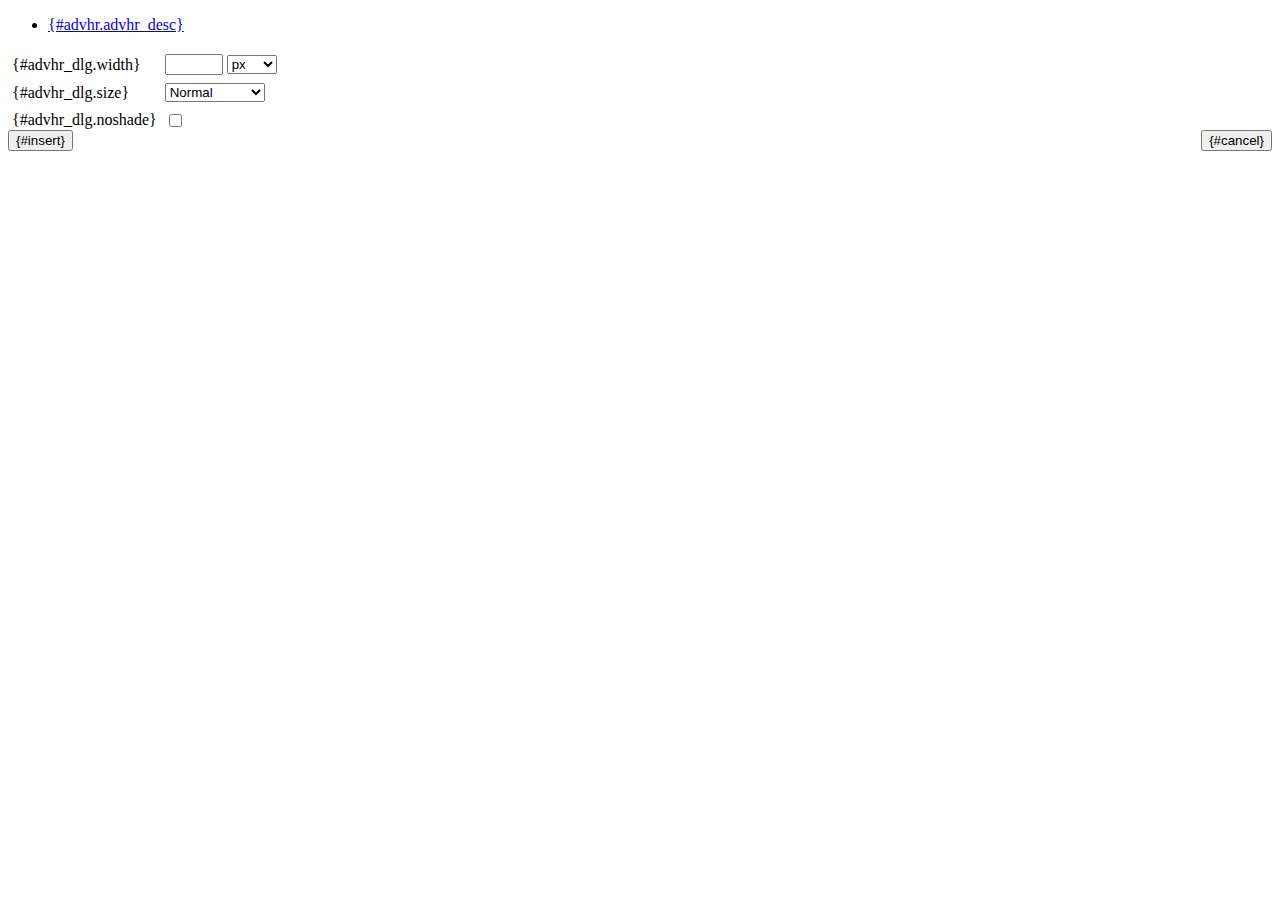
<file: src/libs/tiny_mce/plugins/advhr/rule.htm>
<!DOCTYPE html PUBLIC "-//W3C//DTD XHTML 1.0 Strict//EN" "http://www.w3.org/TR/xhtml1/DTD/xhtml1-strict.dtd">
<html xmlns="http://www.w3.org/1999/xhtml">
<head>
	<title>{#advhr.advhr_desc}</title>
	<script type="text/javascript" src="../../tiny_mce_popup.js"></script>
	<script type="text/javascript" src="js/rule.js"></script>
	<script type="text/javascript" src="../../utils/mctabs.js"></script>
	<script type="text/javascript" src="../../utils/form_utils.js"></script>
	<link href="css/advhr.css" rel="stylesheet" type="text/css" />
	<base target="_self" />
</head>
<body>
<form onsubmit="AdvHRDialog.update();return false;" action="#">
	<div class="tabs">
		<ul>
			<li id="general_tab" class="current"><span><a href="javascript:mcTabs.displayTab('general_tab','general_panel');" onmousedown="return false;">{#advhr.advhr_desc}</a></span></li>
		</ul>
	</div>

	<div class="panel_wrapper">
		<div id="general_panel" class="panel current">
			<table border="0" cellpadding="4" cellspacing="0">
                    <tr>
                        <td><label for="width">{#advhr_dlg.width}</label></td>
                        <td nowrap="nowrap">
                            <input id="width" name="width" type="text" value="" class="mceFocus" />
                            <select name="width2" id="width2">
                                <option value="">px</option>
                                <option value="%">%</option>
                            </select>
                        </td>
                    </tr>
                    <tr>
                        <td><label for="size">{#advhr_dlg.size}</label></td>
                        <td><select id="size" name="size">
                            <option value="">Normal</option>
                            <option value="1">1</option>
                            <option value="2">2</option>
                            <option value="3">3</option>
                            <option value="4">4</option>
                            <option value="5">5</option>
                        </select></td>
                    </tr>
                    <tr>
                        <td><label for="noshade">{#advhr_dlg.noshade}</label></td>
                        <td><input type="checkbox" name="noshade" id="noshade" class="radio" /></td>
                    </tr>
            </table>
		</div>
	</div>

	<div class="mceActionPanel">
		<div style="float: left">
			<input type="submit" id="insert" name="insert" value="{#insert}" />
		</div>

		<div style="float: right">
			<input type="button" id="cancel" name="cancel" value="{#cancel}" onclick="tinyMCEPopup.close();" />
		</div>
	</div>
</form>
</body>
</html>
</file>
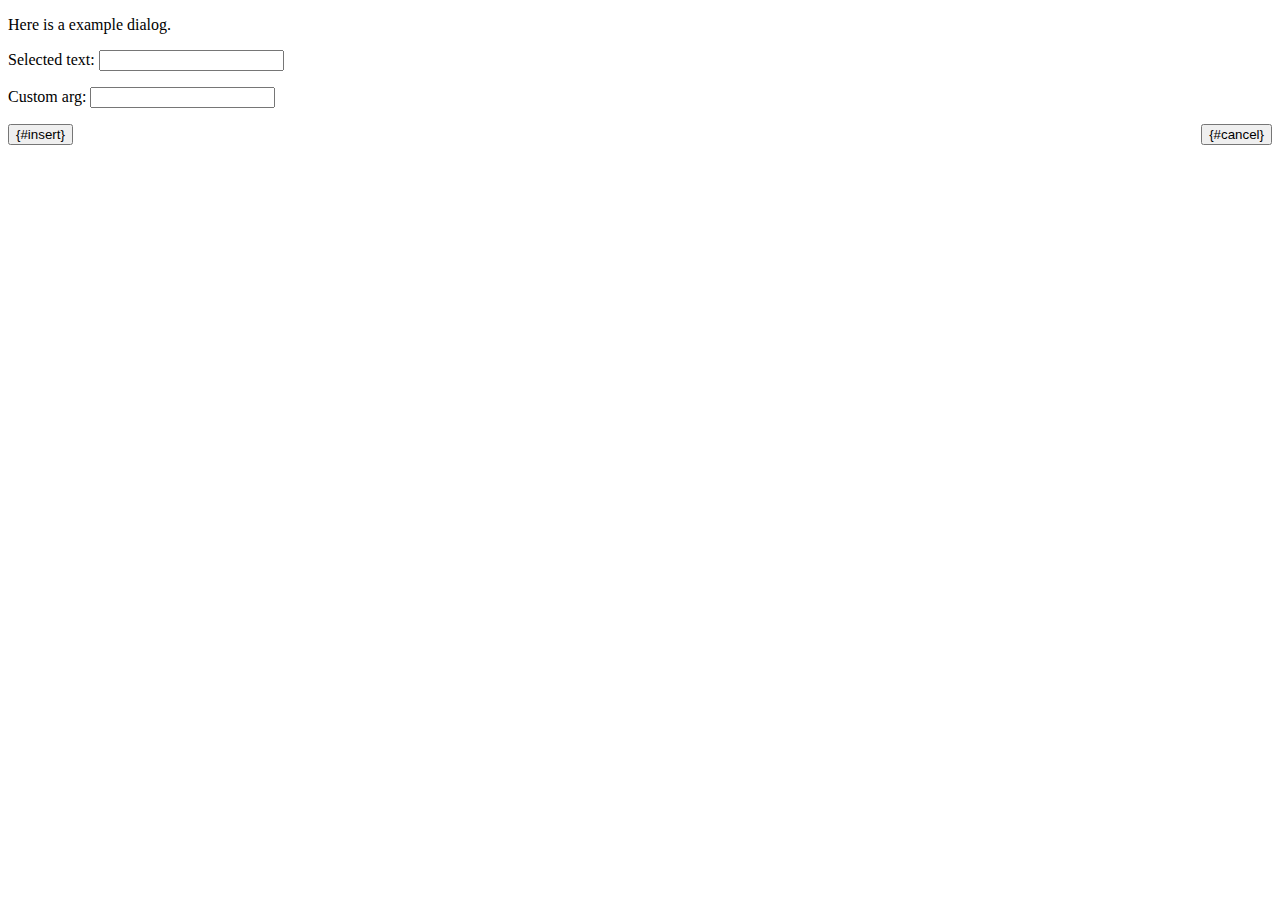
<file: src/libs/tiny_mce/plugins/example/dialog.htm>
<!DOCTYPE html PUBLIC "-//W3C//DTD XHTML 1.0 Strict//EN" "http://www.w3.org/TR/xhtml1/DTD/xhtml1-strict.dtd">
<html xmlns="http://www.w3.org/1999/xhtml">
<head>
	<title>{#example_dlg.title}</title>
	<script type="text/javascript" src="../../tiny_mce_popup.js"></script>
	<script type="text/javascript" src="js/dialog.js"></script>
</head>
<body>

<form onsubmit="ExampleDialog.insert();return false;" action="#">
	<p>Here is a example dialog.</p>
	<p>Selected text: <input id="someval" name="someval" type="text" class="text" /></p>
	<p>Custom arg: <input id="somearg" name="somearg" type="text" class="text" /></p>

	<div class="mceActionPanel">
		<div style="float: left">
			<input type="button" id="insert" name="insert" value="{#insert}" onclick="ExampleDialog.insert();" />
		</div>

		<div style="float: right">
			<input type="button" id="cancel" name="cancel" value="{#cancel}" onclick="tinyMCEPopup.close();" />
		</div>
	</div>
</form>

</body>
</html>
</file>
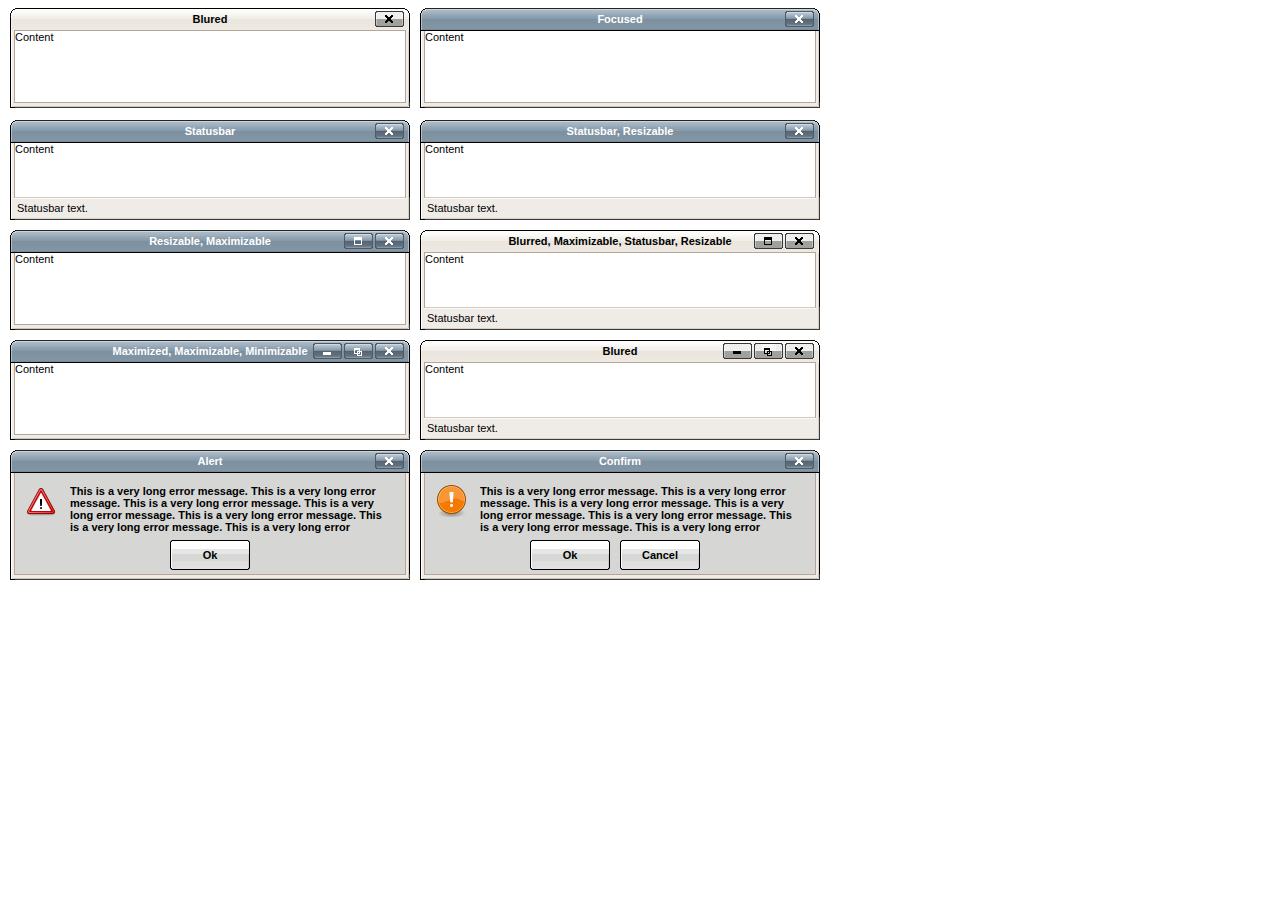
<file: src/libs/tiny_mce/plugins/inlinepopups/template.htm>
<!-- <!DOCTYPE html PUBLIC "-//W3C//DTD XHTML 1.0 Strict//EN" "http://www.w3.org/TR/xhtml1/DTD/xhtml1-strict.dtd"> -->
<html xmlns="http://www.w3.org/1999/xhtml">
<head>
<title>Template for dialogs</title>
<link rel="stylesheet" type="text/css" href="skins/clearlooks2/window.css" />
</head>
<body>

<div class="mceEditor">
	<div class="clearlooks2" style="width:400px; height:100px; left:10px;">
		<div class="mceWrapper">
			<div class="mceTop">
				<div class="mceLeft"></div>
				<div class="mceCenter"></div>
				<div class="mceRight"></div>
				<span>Blured</span>
			</div>

			<div class="mceMiddle">
				<div class="mceLeft"></div>
				<span>Content</span>
				<div class="mceRight"></div>
			</div>

			<div class="mceBottom">
				<div class="mceLeft"></div>
				<div class="mceCenter"></div>
				<div class="mceRight"></div>
				<span>Statusbar text.</span>
			</div>

			<a class="mceMove" href="#"></a>
			<a class="mceMin" href="#"></a>
			<a class="mceMax" href="#"></a>
			<a class="mceMed" href="#"></a>
			<a class="mceClose" href="#"></a>
			<a class="mceResize mceResizeN" href="#"></a>
			<a class="mceResize mceResizeS" href="#"></a>
			<a class="mceResize mceResizeW" href="#"></a>
			<a class="mceResize mceResizeE" href="#"></a>
			<a class="mceResize mceResizeNW" href="#"></a>
			<a class="mceResize mceResizeNE" href="#"></a>
			<a class="mceResize mceResizeSW" href="#"></a>
			<a class="mceResize mceResizeSE" href="#"></a>
		</div>
	</div>

	<div class="clearlooks2" style="width:400px; height:100px; left:420px;">
		<div class="mceWrapper mceMovable mceFocus">
			<div class="mceTop">
				<div class="mceLeft"></div>
				<div class="mceCenter"></div>
				<div class="mceRight"></div>
				<span>Focused</span>
			</div>

			<div class="mceMiddle">
				<div class="mceLeft"></div>
				<span>Content</span>
				<div class="mceRight"></div>
			</div>

			<div class="mceBottom">
				<div class="mceLeft"></div>
				<div class="mceCenter"></div>
				<div class="mceRight"></div>
				<span>Statusbar text.</span>
			</div>

			<a class="mceMove" href="#"></a>
			<a class="mceMin" href="#"></a>
			<a class="mceMax" href="#"></a>
			<a class="mceMed" href="#"></a>
			<a class="mceClose" href="#"></a>
			<a class="mceResize mceResizeN" href="#"></a>
			<a class="mceResize mceResizeS" href="#"></a>
			<a class="mceResize mceResizeW" href="#"></a>
			<a class="mceResize mceResizeE" href="#"></a>
			<a class="mceResize mceResizeNW" href="#"></a>
			<a class="mceResize mceResizeNE" href="#"></a>
			<a class="mceResize mceResizeSW" href="#"></a>
			<a class="mceResize mceResizeSE" href="#"></a>
		</div>
	</div>

	<div class="clearlooks2" style="width:400px; height:100px; left:10px; top:120px;">
		<div class="mceWrapper mceMovable mceFocus mceStatusbar">
			<div class="mceTop">
				<div class="mceLeft"></div>
				<div class="mceCenter"></div>
				<div class="mceRight"></div>
				<span>Statusbar</span>
			</div>

			<div class="mceMiddle">
				<div class="mceLeft"></div>
				<span>Content</span>
				<div class="mceRight"></div>
			</div>

			<div class="mceBottom">
				<div class="mceLeft"></div>
				<div class="mceCenter"></div>
				<div class="mceRight"></div>
				<span>Statusbar text.</span>
			</div>

			<a class="mceMove" href="#"></a>
			<a class="mceMin" href="#"></a>
			<a class="mceMax" href="#"></a>
			<a class="mceMed" href="#"></a>
			<a class="mceClose" href="#"></a>
			<a class="mceResize mceResizeN" href="#"></a>
			<a class="mceResize mceResizeS" href="#"></a>
			<a class="mceResize mceResizeW" href="#"></a>
			<a class="mceResize mceResizeE" href="#"></a>
			<a class="mceResize mceResizeNW" href="#"></a>
			<a class="mceResize mceResizeNE" href="#"></a>
			<a class="mceResize mceResizeSW" href="#"></a>
			<a class="mceResize mceResizeSE" href="#"></a>
		</div>
	</div>

	<div class="clearlooks2" style="width:400px; height:100px; left:420px; top:120px;">
		<div class="mceWrapper mceMovable mceFocus mceStatusbar mceResizable">
			<div class="mceTop">
				<div class="mceLeft"></div>
				<div class="mceCenter"></div>
				<div class="mceRight"></div>
				<span>Statusbar, Resizable</span>
			</div>

			<div class="mceMiddle">
				<div class="mceLeft"></div>
				<span>Content</span>
				<div class="mceRight"></div>
			</div>

			<div class="mceBottom">
				<div class="mceLeft"></div>
				<div class="mceCenter"></div>
				<div class="mceRight"></div>
				<span>Statusbar text.</span>
			</div>

			<a class="mceMove" href="#"></a>
			<a class="mceMin" href="#"></a>
			<a class="mceMax" href="#"></a>
			<a class="mceMed" href="#"></a>
			<a class="mceClose" href="#"></a>
			<a class="mceResize mceResizeN" href="#"></a>
			<a class="mceResize mceResizeS" href="#"></a>
			<a class="mceResize mceResizeW" href="#"></a>
			<a class="mceResize mceResizeE" href="#"></a>
			<a class="mceResize mceResizeNW" href="#"></a>
			<a class="mceResize mceResizeNE" href="#"></a>
			<a class="mceResize mceResizeSW" href="#"></a>
			<a class="mceResize mceResizeSE" href="#"></a>
		</div>
	</div>

	<div class="clearlooks2" style="width:400px; height:100px; left:10px; top:230px;">
		<div class="mceWrapper mceMovable mceFocus mceResizable mceMaximizable">
			<div class="mceTop">
				<div class="mceLeft"></div>
				<div class="mceCenter"></div>
				<div class="mceRight"></div>
				<span>Resizable, Maximizable</span>
			</div>

			<div class="mceMiddle">
				<div class="mceLeft"></div>
				<span>Content</span>
				<div class="mceRight"></div>
			</div>

			<div class="mceBottom">
				<div class="mceLeft"></div>
				<div class="mceCenter"></div>
				<div class="mceRight"></div>
				<span>Statusbar text.</span>
			</div>

			<a class="mceMove" href="#"></a>
			<a class="mceMin" href="#"></a>
			<a class="mceMax" href="#"></a>
			<a class="mceMed" href="#"></a>
			<a class="mceClose" href="#"></a>
			<a class="mceResize mceResizeN" href="#"></a>
			<a class="mceResize mceResizeS" href="#"></a>
			<a class="mceResize mceResizeW" href="#"></a>
			<a class="mceResize mceResizeE" href="#"></a>
			<a class="mceResize mceResizeNW" href="#"></a>
			<a class="mceResize mceResizeNE" href="#"></a>
			<a class="mceResize mceResizeSW" href="#"></a>
			<a class="mceResize mceResizeSE" href="#"></a>
		</div>
	</div>

	<div class="clearlooks2" style="width:400px; height:100px; left:420px; top:230px;">
		<div class="mceWrapper mceMovable mceStatusbar mceResizable mceMaximizable">
			<div class="mceTop">
				<div class="mceLeft"></div>
				<div class="mceCenter"></div>
				<div class="mceRight"></div>
				<span>Blurred, Maximizable, Statusbar, Resizable</span>
			</div>

			<div class="mceMiddle">
				<div class="mceLeft"></div>
				<span>Content</span>
				<div class="mceRight"></div>
			</div>

			<div class="mceBottom">
				<div class="mceLeft"></div>
				<div class="mceCenter"></div>
				<div class="mceRight"></div>
				<span>Statusbar text.</span>
			</div>

			<a class="mceMove" href="#"></a>
			<a class="mceMin" href="#"></a>
			<a class="mceMax" href="#"></a>
			<a class="mceMed" href="#"></a>
			<a class="mceClose" href="#"></a>
			<a class="mceResize mceResizeN" href="#"></a>
			<a class="mceResize mceResizeS" href="#"></a>
			<a class="mceResize mceResizeW" href="#"></a>
			<a class="mceResize mceResizeE" href="#"></a>
			<a class="mceResize mceResizeNW" href="#"></a>
			<a class="mceResize mceResizeNE" href="#"></a>
			<a class="mceResize mceResizeSW" href="#"></a>
			<a class="mceResize mceResizeSE" href="#"></a>
		</div>
	</div>

	<div class="clearlooks2" style="width:400px; height:100px; left:10px; top:340px;">
		<div class="mceWrapper mceMovable mceFocus mceResizable mceMaximized mceMinimizable mceMaximizable">
			<div class="mceTop">
				<div class="mceLeft"></div>
				<div class="mceCenter"></div>
				<div class="mceRight"></div>
				<span>Maximized, Maximizable, Minimizable</span>
			</div>

			<div class="mceMiddle">
				<div class="mceLeft"></div>
				<span>Content</span>
				<div class="mceRight"></div>
			</div>

			<div class="mceBottom">
				<div class="mceLeft"></div>
				<div class="mceCenter"></div>
				<div class="mceRight"></div>
				<span>Statusbar text.</span>
			</div>

			<a class="mceMove" href="#"></a>
			<a class="mceMin" href="#"></a>
			<a class="mceMax" href="#"></a>
			<a class="mceMed" href="#"></a>
			<a class="mceClose" href="#"></a>
			<a class="mceResize mceResizeN" href="#"></a>
			<a class="mceResize mceResizeS" href="#"></a>
			<a class="mceResize mceResizeW" href="#"></a>
			<a class="mceResize mceResizeE" href="#"></a>
			<a class="mceResize mceResizeNW" href="#"></a>
			<a class="mceResize mceResizeNE" href="#"></a>
			<a class="mceResize mceResizeSW" href="#"></a>
			<a class="mceResize mceResizeSE" href="#"></a>
		</div>
	</div>

	<div class="clearlooks2" style="width:400px; height:100px; left:420px; top:340px;">
		<div class="mceWrapper mceMovable mceStatusbar mceResizable mceMaximized mceMinimizable mceMaximizable">
			<div class="mceTop">
				<div class="mceLeft"></div>
				<div class="mceCenter"></div>
				<div class="mceRight"></div>
				<span>Blured</span>
			</div>

			<div class="mceMiddle">
				<div class="mceLeft"></div>
				<span>Content</span>
				<div class="mceRight"></div>
			</div>

			<div class="mceBottom">
				<div class="mceLeft"></div>
				<div class="mceCenter"></div>
				<div class="mceRight"></div>
				<span>Statusbar text.</span>
			</div>

			<a class="mceMove" href="#"></a>
			<a class="mceMin" href="#"></a>
			<a class="mceMax" href="#"></a>
			<a class="mceMed" href="#"></a>
			<a class="mceClose" href="#"></a>
			<a class="mceResize mceResizeN" href="#"></a>
			<a class="mceResize mceResizeS" href="#"></a>
			<a class="mceResize mceResizeW" href="#"></a>
			<a class="mceResize mceResizeE" href="#"></a>
			<a class="mceResize mceResizeNW" href="#"></a>
			<a class="mceResize mceResizeNE" href="#"></a>
			<a class="mceResize mceResizeSW" href="#"></a>
			<a class="mceResize mceResizeSE" href="#"></a>
		</div>
	</div>

	<div class="clearlooks2" style="width:400px; height:130px; left:10px; top:450px;">
		<div class="mceWrapper mceMovable mceFocus mceModal mceAlert">
			<div class="mceTop">
				<div class="mceLeft"></div>
				<div class="mceCenter"></div>
				<div class="mceRight"></div>
				<span>Alert</span>
			</div>

			<div class="mceMiddle">
				<div class="mceLeft"></div>
				<span>
					This is a very long error message. This is a very long error message.
					This is a very long error message. This is a very long error message.
					This is a very long error message. This is a very long error message.
					This is a very long error message. This is a very long error message.
					This is a very long error message. This is a very long error message.
					This is a very long error message. This is a very long error message.
				</span>
				<div class="mceRight"></div>
				<div class="mceIcon"></div>
			</div>

			<div class="mceBottom">
				<div class="mceLeft"></div>
				<div class="mceCenter"></div>
				<div class="mceRight"></div>
			</div>

			<a class="mceMove" href="#"></a>
			<a class="mceButton mceOk" href="#">Ok</a>
			<a class="mceClose" href="#"></a>
		</div>
	</div>

	<div class="clearlooks2" style="width:400px; height:130px; left:420px; top:450px;">
		<div class="mceWrapper mceMovable mceFocus mceModal mceConfirm">
			<div class="mceTop">
				<div class="mceLeft"></div>
				<div class="mceCenter"></div>
				<div class="mceRight"></div>
				<span>Confirm</span>
			</div>

			<div class="mceMiddle">
				<div class="mceLeft"></div>
				<span>
					This is a very long error message. This is a very long error message.
					This is a very long error message. This is a very long error message.
					This is a very long error message. This is a very long error message.
					This is a very long error message. This is a very long error message.
					This is a very long error message. This is a very long error message.
					This is a very long error message. This is a very long error message.
					</span>
				<div class="mceRight"></div>
				<div class="mceIcon"></div>
			</div>

			<div class="mceBottom">
				<div class="mceLeft"></div>
				<div class="mceCenter"></div>
				<div class="mceRight"></div>
			</div>

			<a class="mceMove" href="#"></a>
			<a class="mceButton mceOk" href="#">Ok</a>
			<a class="mceButton mceCancel" href="#">Cancel</a>
			<a class="mceClose" href="#"></a>
		</div>
	</div>
</div>

</body>
</html>
</file>
<file: src/libs/paypal/sdk.css>
a
{
    color:Blue;
}

td
{
	text-align:left;
}


td.field
{
	text-align:right;
	font-size:x-small;
	font-family:Verdana;
	font-weight:bold;
}

td.thinfield
{
	text-align:right;
	font-size:x-small;
	font-family:Verdana;
	
}


a.home
{
	font-weight:bold;
	margin:2em 2em 2em 2em
}
body
{
   font-size:small;   
   font-family:Verdana;
   color:Black;
}

a
{
    color:Blue;
}

#calls
{
    font-family:Verdana;
    width:500px;
}

#calls th
{
    padding:10px;
}

table
{
   font-size:x-small; 
}

td.header
{
	text-align:right;
	font-size:x-small;
	color:Black;
	font-family:Verdana;
	font-weight:bold;
}

#normalBold
{
   color:Black;
   font-family:Verdana;
	font-weight:bold;
}

.smaller
{
   font-size:smaller;
}

#normal
{
   color:Black;
   font-size:small;   
   font-family:Verdana;
}

#redBold
{
   color:Red;
   font-size:small;   
   font-family:Verdana;
	font-weight:bold;
}

#apiheader
{
	text-align:center;
	font-weight:bold;
	font-size:larger;
	font-family:Verdana;
}

table.api
{
	width:600;
}

a.home
{
	font-weight:bold;
}
</file>
<file: src/libs/tiny_mce/plugins/advhr/css/advhr.css>
input.radio {border:1px none #000; background:transparent; vertical-align:middle;}
.panel_wrapper div.current {height:80px;}
#width {width:50px; vertical-align:middle;}
#width2 {width:50px; vertical-align:middle;}
#size {width:100px;}
</file>
<file: src/libs/tiny_mce/plugins/inlinepopups/skins/clearlooks2/window.css>
/* Clearlooks 2 */

/* Reset */
.clearlooks2, .clearlooks2 div, .clearlooks2 span, .clearlooks2 a {vertical-align:baseline; text-align:left; position:absolute; border:0; padding:0; margin:0; background:transparent; font-family:Arial,Verdana; font-size:11px; color:#000; text-decoration:none; font-weight:normal; width:auto; height:auto; overflow:hidden; display:block}

/* General */
.clearlooks2 {position:absolute; direction:ltr}
.clearlooks2 .mceWrapper {position:static}
.mceEventBlocker {position:absolute; left:0; top:0; background:url(img/horizontal.gif) no-repeat 0 -75px; width:100%; height:100%}
.clearlooks2 .mcePlaceHolder {border:1px solid #000; background:#888; top:0; left:0; opacity:0.5; filter:alpha(opacity=50)}
.clearlooks2_modalBlocker {position:absolute; left:0; top:0; width:100%; height:100%; background:#FFF; opacity:0.6; filter:alpha(opacity=60); display:none}

/* Top */
.clearlooks2 .mceTop, .clearlooks2 .mceTop div {top:0; width:100%; height:23px}
.clearlooks2 .mceTop .mceLeft {width:6px; background:url(img/corners.gif)}
.clearlooks2 .mceTop .mceCenter {right:6px; width:100%; height:23px; background:url(img/horizontal.gif) 12px 0; clip:rect(auto auto auto 12px)}
.clearlooks2 .mceTop .mceRight {right:0; width:6px; height:23px; background:url(img/corners.gif) -12px 0}
.clearlooks2 .mceTop span {width:100%; text-align:center; vertical-align:middle; line-height:23px; font-weight:bold}
.clearlooks2 .mceFocus .mceTop .mceLeft {background:url(img/corners.gif) -6px 0}
.clearlooks2 .mceFocus .mceTop .mceCenter {background:url(img/horizontal.gif) 0 -23px}
.clearlooks2 .mceFocus .mceTop .mceRight {background:url(img/corners.gif) -18px 0}
.clearlooks2 .mceFocus .mceTop span {color:#FFF}

/* Middle */
.clearlooks2 .mceMiddle, .clearlooks2 .mceMiddle div {top:0}
.clearlooks2 .mceMiddle {width:100%; height:100%; clip:rect(23px auto auto auto)}
.clearlooks2 .mceMiddle .mceLeft {left:0; width:5px; height:100%; background:url(img/vertical.gif) -5px 0}
.clearlooks2 .mceMiddle span {top:23px; left:5px; width:100%; height:100%; background:#FFF}
.clearlooks2 .mceMiddle .mceRight {right:0; width:5px; height:100%; background:url(img/vertical.gif)}

/* Bottom */
.clearlooks2 .mceBottom, .clearlooks2 .mceBottom div {height:6px}
.clearlooks2 .mceBottom {left:0; bottom:0; width:100%}
.clearlooks2 .mceBottom div {top:0}
.clearlooks2 .mceBottom .mceLeft {left:0; width:5px; background:url(img/corners.gif) -34px -6px}
.clearlooks2 .mceBottom .mceCenter {left:5px; width:100%; background:url(img/horizontal.gif) 0 -46px}
.clearlooks2 .mceBottom .mceRight {right:0; width:5px; background: url(img/corners.gif) -34px 0}
.clearlooks2 .mceBottom span {display:none}
.clearlooks2 .mceStatusbar .mceBottom, .clearlooks2 .mceStatusbar .mceBottom div {height:23px}
.clearlooks2 .mceStatusbar .mceBottom .mceLeft {background:url(img/corners.gif) -29px 0}
.clearlooks2 .mceStatusbar .mceBottom .mceCenter {background:url(img/horizontal.gif) 0 -52px}
.clearlooks2 .mceStatusbar .mceBottom .mceRight {background:url(img/corners.gif) -24px 0}
.clearlooks2 .mceStatusbar .mceBottom span {display:block; left:7px; font-family:Arial, Verdana; font-size:11px; line-height:23px}

/* Actions */
.clearlooks2 a {width:29px; height:16px; top:3px;}
.clearlooks2 .mceClose {right:6px; background:url(img/buttons.gif) -87px 0}
.clearlooks2 .mceMin {display:none; right:68px; background:url(img/buttons.gif) 0 0}
.clearlooks2 .mceMed {display:none; right:37px; background:url(img/buttons.gif) -29px 0}
.clearlooks2 .mceMax {display:none; right:37px; background:url(img/buttons.gif) -58px 0}
.clearlooks2 .mceMove {display:none;width:100%;cursor:move;background:url(img/corners.gif) no-repeat -100px -100px}
.clearlooks2 .mceMovable .mceMove {display:block}
.clearlooks2 .mceFocus .mceClose {right:6px; background:url(img/buttons.gif) -87px -16px}
.clearlooks2 .mceFocus .mceMin {right:68px; background:url(img/buttons.gif) 0 -16px}
.clearlooks2 .mceFocus .mceMed {right:37px; background:url(img/buttons.gif) -29px -16px}
.clearlooks2 .mceFocus .mceMax {right:37px; background:url(img/buttons.gif) -58px -16px}
.clearlooks2 .mceFocus .mceClose:hover {right:6px; background:url(img/buttons.gif) -87px -32px}
.clearlooks2 .mceFocus .mceClose:hover {right:6px; background:url(img/buttons.gif) -87px -32px}
.clearlooks2 .mceFocus .mceMin:hover {right:68px; background:url(img/buttons.gif) 0 -32px}
.clearlooks2 .mceFocus .mceMed:hover {right:37px; background:url(img/buttons.gif) -29px -32px}
.clearlooks2 .mceFocus .mceMax:hover {right:37px; background:url(img/buttons.gif) -58px -32px}

/* Resize */
.clearlooks2 .mceResize {top:auto; left:auto; display:none; width:5px; height:5px; background:url(img/horizontal.gif) no-repeat 0 -75px}
.clearlooks2 .mceResizable .mceResize {display:block}
.clearlooks2 .mceResizable .mceMin, .clearlooks2 .mceMax {display:none}
.clearlooks2 .mceMinimizable .mceMin {display:block}
.clearlooks2 .mceMaximizable .mceMax {display:block}
.clearlooks2 .mceMaximized .mceMed {display:block}
.clearlooks2 .mceMaximized .mceMax {display:none}
.clearlooks2 a.mceResizeN {top:0; left:0; width:100%; cursor:n-resize}
.clearlooks2 a.mceResizeNW {top:0; left:0; cursor:nw-resize}
.clearlooks2 a.mceResizeNE {top:0; right:0; cursor:ne-resize}
.clearlooks2 a.mceResizeW {top:0; left:0; height:100%; cursor:w-resize;}
.clearlooks2 a.mceResizeE {top:0; right:0; height:100%; cursor:e-resize}
.clearlooks2 a.mceResizeS {bottom:0; left:0; width:100%; cursor:s-resize}
.clearlooks2 a.mceResizeSW {bottom:0; left:0; cursor:sw-resize}
.clearlooks2 a.mceResizeSE {bottom:0; right:0; cursor:se-resize}

/* Alert/Confirm */
.clearlooks2 .mceButton {font-weight:bold; bottom:10px; width:80px; height:30px; background:url(img/button.gif); line-height:30px; vertical-align:middle; text-align:center; outline:0}
.clearlooks2 .mceMiddle .mceIcon {left:15px; top:35px; width:32px; height:32px}
.clearlooks2 .mceAlert .mceMiddle span, .clearlooks2 .mceConfirm .mceMiddle span {background:transparent;left:60px; top:35px; width:320px; height:50px; font-weight:bold; overflow:auto; white-space:normal}
.clearlooks2 a:hover {font-weight:bold;}
.clearlooks2 .mceAlert .mceMiddle, .clearlooks2 .mceConfirm .mceMiddle {background:#D6D7D5}
.clearlooks2 .mceAlert .mceOk {left:50%; top:auto; margin-left: -40px}
.clearlooks2 .mceAlert .mceIcon {background:url(img/alert.gif)}
.clearlooks2 .mceConfirm .mceOk {left:50%; top:auto; margin-left: -90px}
.clearlooks2 .mceConfirm .mceCancel {left:50%; top:auto}
.clearlooks2 .mceConfirm .mceIcon {background:url(img/confirm.gif)}
</file>
